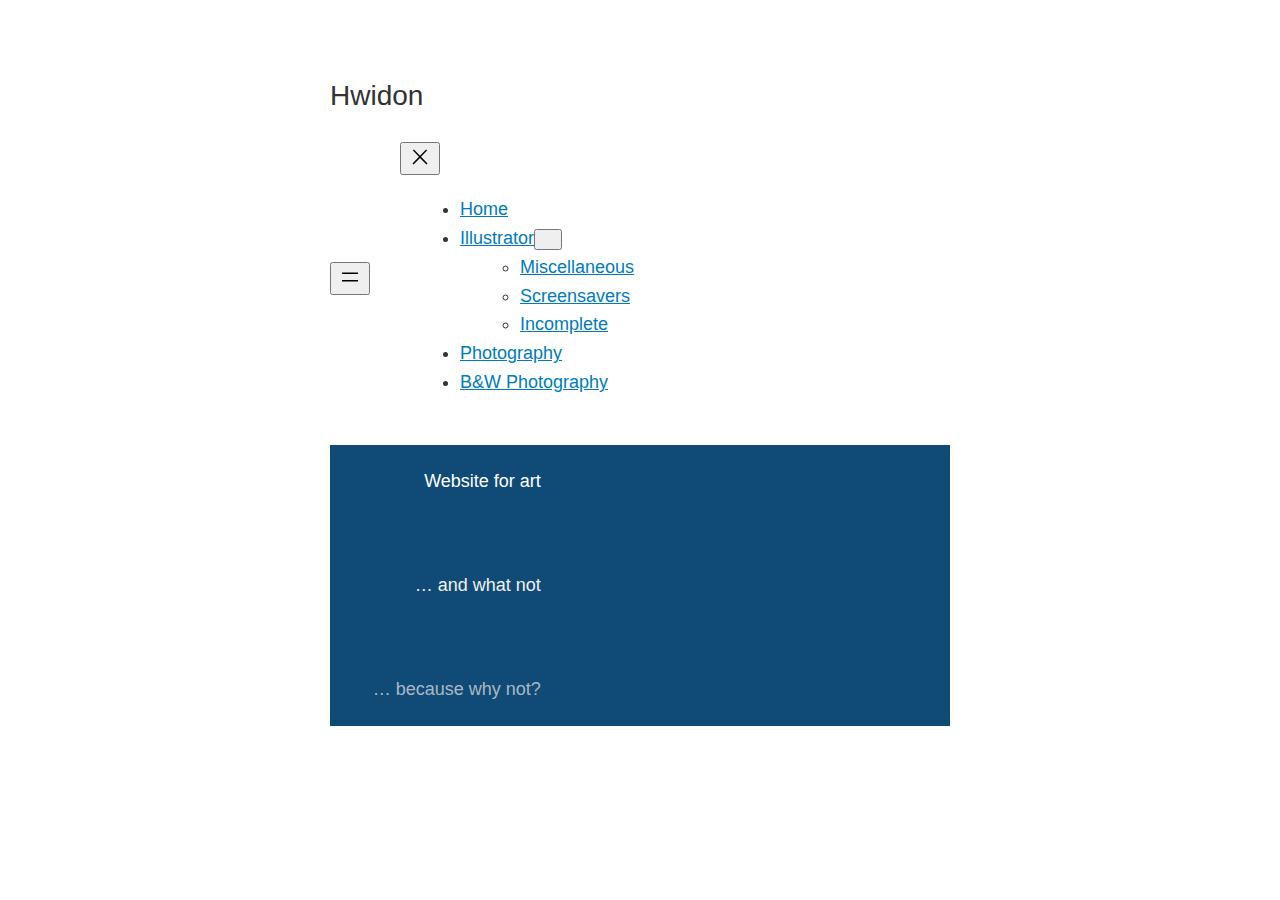
<file: index.html>
<!DOCTYPE html>
<html lang="en-US">
<head>
	<meta charset="UTF-8">
	<meta name="viewport" content="width=device-width, initial-scale=1">
<meta name="robots" content="max-image-preview:large">
<title>hwidon &#8211; powered by boredom</title>
<link rel="dns-prefetch" href="//s.w.org">
<link rel="alternate" type="application/rss+xml" title="hwidon &raquo; Feed" href="https://hwidon.github.io/art/feed/">
<link rel="alternate" type="application/rss+xml" title="hwidon &raquo; Comments Feed" href="https://hwidon.github.io/art/comments/feed/">
<script>
window._wpemojiSettings = {"baseUrl":"https:\/\/s.w.org\/images\/core\/emoji\/14.0.0\/72x72\/","ext":".png","svgUrl":"https:\/\/s.w.org\/images\/core\/emoji\/14.0.0\/svg\/","svgExt":".svg","source":{"concatemoji":"https:\/\/hwidon.github.io\/art\/wp-includes\/js\/wp-emoji-release.min.js?ver=6.0"}};
/*! This file is auto-generated */
!function(e,a,t){var n,r,o,i=a.createElement("canvas"),p=i.getContext&&i.getContext("2d");function s(e,t){var a=String.fromCharCode,e=(p.clearRect(0,0,i.width,i.height),p.fillText(a.apply(this,e),0,0),i.toDataURL());return p.clearRect(0,0,i.width,i.height),p.fillText(a.apply(this,t),0,0),e===i.toDataURL()}function c(e){var t=a.createElement("script");t.src=e,t.defer=t.type="text/javascript",a.getElementsByTagName("head")[0].appendChild(t)}for(o=Array("flag","emoji"),t.supports={everything:!0,everythingExceptFlag:!0},r=0;r<o.length;r++)t.supports[o[r]]=function(e){if(!p||!p.fillText)return!1;switch(p.textBaseline="top",p.font="600 32px Arial",e){case"flag":return s([127987,65039,8205,9895,65039],[127987,65039,8203,9895,65039])?!1:!s([55356,56826,55356,56819],[55356,56826,8203,55356,56819])&&!s([55356,57332,56128,56423,56128,56418,56128,56421,56128,56430,56128,56423,56128,56447],[55356,57332,8203,56128,56423,8203,56128,56418,8203,56128,56421,8203,56128,56430,8203,56128,56423,8203,56128,56447]);case"emoji":return!s([129777,127995,8205,129778,127999],[129777,127995,8203,129778,127999])}return!1}(o[r]),t.supports.everything=t.supports.everything&&t.supports[o[r]],"flag"!==o[r]&&(t.supports.everythingExceptFlag=t.supports.everythingExceptFlag&&t.supports[o[r]]);t.supports.everythingExceptFlag=t.supports.everythingExceptFlag&&!t.supports.flag,t.DOMReady=!1,t.readyCallback=function(){t.DOMReady=!0},t.supports.everything||(n=function(){t.readyCallback()},a.addEventListener?(a.addEventListener("DOMContentLoaded",n,!1),e.addEventListener("load",n,!1)):(e.attachEvent("onload",n),a.attachEvent("onreadystatechange",function(){"complete"===a.readyState&&t.readyCallback()})),(e=t.source||{}).concatemoji?c(e.concatemoji):e.wpemoji&&e.twemoji&&(c(e.twemoji),c(e.wpemoji)))}(window,document,window._wpemojiSettings);
</script>
<style>img.wp-smiley,
img.emoji {
	display: inline !important;
	border: none !important;
	box-shadow: none !important;
	height: 1em !important;
	width: 1em !important;
	margin: 0 0.07em !important;
	vertical-align: -0.1em !important;
	background: none !important;
	padding: 0 !important;
}</style>
	<style id="wp-block-group-inline-css">.wp-block-group{box-sizing:border-box}</style>
<style id="wp-block-spacer-inline-css">.wp-block-spacer{clear:both}</style>
<style id="wp-block-post-title-inline-css">.wp-block-post-title{word-break:break-word}.wp-block-post-title a{display:inline-block}</style>
<style id="wp-block-post-featured-image-inline-css">.wp-block-post-featured-image{margin-left:0;margin-right:0}.wp-block-post-featured-image a{display:block}.wp-block-post-featured-image img{max-width:100%;width:100%;height:auto;vertical-align:bottom}.wp-block-post-featured-image.alignfull img,.wp-block-post-featured-image.alignwide img{width:100%}</style>
<style id="wp-block-navigation-link-inline-css">.wp-block-navigation .wp-block-navigation-item__label{word-break:normal;overflow-wrap:break-word}.wp-block-navigation .wp-block-navigation-item__description{display:none}</style>
<link rel="stylesheet" id="wp-block-navigation-css" href="https://hwidon.github.io/art/wp-includes/blocks/navigation/style.min.css?ver=6.0" media="all">
<style id="wp-block-paragraph-inline-css">.is-small-text{font-size:.875em}.is-regular-text{font-size:1em}.is-large-text{font-size:2.25em}.is-larger-text{font-size:3em}.has-drop-cap:not(:focus):first-letter{float:left;font-size:8.4em;line-height:.68;font-weight:100;margin:.05em .1em 0 0;text-transform:uppercase;font-style:normal}p.has-drop-cap.has-background{overflow:hidden}p.has-background{padding:1.25em 2.375em}:where(p.has-text-color:not(.has-link-color)) a{color:inherit}</style>
<style id="wp-block-post-comments-inline-css">.wp-block-post-comments .alignleft{float:left}.wp-block-post-comments .alignright{float:right}.wp-block-post-comments .navigation:after{content:"";display:table;clear:both}.wp-block-post-comments .commentlist{clear:both;list-style:none;margin:0;padding:0}.wp-block-post-comments .commentlist .comment{min-height:2.25em;padding-left:3.25em}.wp-block-post-comments .commentlist .comment p{font-size:1em;line-height:1.8;margin:1em 0}.wp-block-post-comments .commentlist .children{list-style:none;margin:0;padding:0}.wp-block-post-comments .comment-author{line-height:1.5}.wp-block-post-comments .comment-author .avatar{border-radius:1.5em;display:block;float:left;height:2.5em;margin-top:.5em;margin-right:.75em;width:2.5em}.wp-block-post-comments .comment-author cite{font-style:normal}.wp-block-post-comments .comment-meta{font-size:.875em;line-height:1.5}.wp-block-post-comments .comment-meta b{font-weight:400}.wp-block-post-comments .comment-meta .comment-awaiting-moderation{margin-top:1em;margin-bottom:1em;display:block}.wp-block-post-comments .comment-body .commentmetadata{font-size:.875em}.wp-block-post-comments .comment-form-author label,.wp-block-post-comments .comment-form-comment label,.wp-block-post-comments .comment-form-email label,.wp-block-post-comments .comment-form-url label{display:block;margin-bottom:.25em}.wp-block-post-comments .comment-form input:not([type=submit]):not([type=checkbox]),.wp-block-post-comments .comment-form textarea{display:block;box-sizing:border-box;width:100%}.wp-block-post-comments .comment-form-cookies-consent{display:flex;gap:.25em}.wp-block-post-comments .comment-form-cookies-consent #wp-comment-cookies-consent{margin-top:.35em}.wp-block-post-comments .comment-reply-title{margin-bottom:0}.wp-block-post-comments .comment-reply-title :where(small){font-size:var(--wp--preset--font-size--medium,smaller);margin-left:.5em}.wp-block-post-comments .reply{font-size:.875em;margin-bottom:1.4em}.wp-block-post-comments input:not([type=submit]),.wp-block-post-comments textarea{border:1px solid #949494;font-size:1em;font-family:inherit}.wp-block-post-comments input:not([type=submit]):not([type=checkbox]),.wp-block-post-comments textarea{padding:calc(.667em + 2px)}.wp-block-post-comments input[type=submit]{border:none}</style>
<style id="wp-block-buttons-inline-css">.wp-block-buttons.is-vertical{flex-direction:column}.wp-block-buttons.is-vertical>.wp-block-button:last-child{margin-bottom:0}.wp-block-buttons>.wp-block-button{display:inline-block;margin:0}.wp-block-buttons.is-content-justification-left{justify-content:flex-start}.wp-block-buttons.is-content-justification-left.is-vertical{align-items:flex-start}.wp-block-buttons.is-content-justification-center{justify-content:center}.wp-block-buttons.is-content-justification-center.is-vertical{align-items:center}.wp-block-buttons.is-content-justification-right{justify-content:flex-end}.wp-block-buttons.is-content-justification-right.is-vertical{align-items:flex-end}.wp-block-buttons.is-content-justification-space-between{justify-content:space-between}.wp-block-buttons.aligncenter{text-align:center}.wp-block-buttons:not(.is-content-justification-space-between,.is-content-justification-right,.is-content-justification-left,.is-content-justification-center) .wp-block-button.aligncenter{margin-left:auto;margin-right:auto;width:100%}.wp-block-button.aligncenter{text-align:center}</style>
<style id="wp-block-button-inline-css">.wp-block-button__link{color:#fff;background-color:#32373c;border-radius:9999px;box-shadow:none;cursor:pointer;display:inline-block;font-size:1.125em;padding:calc(.667em + 2px) calc(1.333em + 2px);text-align:center;text-decoration:none;word-break:break-word;box-sizing:border-box}.wp-block-button__link:active,.wp-block-button__link:focus,.wp-block-button__link:hover,.wp-block-button__link:visited{color:#fff}.wp-block-button__link.aligncenter{text-align:center}.wp-block-button__link.alignright{text-align:right}.wp-block-buttons>.wp-block-button.has-custom-width{max-width:none}.wp-block-buttons>.wp-block-button.has-custom-width .wp-block-button__link{width:100%}.wp-block-buttons>.wp-block-button.has-custom-font-size .wp-block-button__link{font-size:inherit}.wp-block-buttons>.wp-block-button.wp-block-button__width-25{width:calc(25% - var(--wp--style--block-gap, .5em)*0.75)}.wp-block-buttons>.wp-block-button.wp-block-button__width-50{width:calc(50% - var(--wp--style--block-gap, .5em)*0.5)}.wp-block-buttons>.wp-block-button.wp-block-button__width-75{width:calc(75% - var(--wp--style--block-gap, .5em)*0.25)}.wp-block-buttons>.wp-block-button.wp-block-button__width-100{width:100%;flex-basis:100%}.wp-block-buttons.is-vertical>.wp-block-button.wp-block-button__width-25{width:25%}.wp-block-buttons.is-vertical>.wp-block-button.wp-block-button__width-50{width:50%}.wp-block-buttons.is-vertical>.wp-block-button.wp-block-button__width-75{width:75%}.wp-block-button.is-style-squared,.wp-block-button__link.wp-block-button.is-style-squared{border-radius:0}.wp-block-button.no-border-radius,.wp-block-button__link.no-border-radius{border-radius:0!important}.is-style-outline>:where(.wp-block-button__link),:where(.wp-block-button__link).is-style-outline{border:2px solid;padding:.667em 1.333em}.is-style-outline>.wp-block-button__link:not(.has-text-color),.wp-block-button__link.is-style-outline:not(.has-text-color){color:currentColor}.is-style-outline>.wp-block-button__link:not(.has-background),.wp-block-button__link.is-style-outline:not(.has-background){background-color:transparent}</style>
<style id="wp-block-library-inline-css">:root{--wp-admin-theme-color:#007cba;--wp-admin-theme-color--rgb:0,124,186;--wp-admin-theme-color-darker-10:#006ba1;--wp-admin-theme-color-darker-10--rgb:0,107,161;--wp-admin-theme-color-darker-20:#005a87;--wp-admin-theme-color-darker-20--rgb:0,90,135;--wp-admin-border-width-focus:2px}@media (-webkit-min-device-pixel-ratio:2),(min-resolution:192dpi){:root{--wp-admin-border-width-focus:1.5px}}:root{--wp--preset--font-size--normal:16px;--wp--preset--font-size--huge:42px}:root .has-very-light-gray-background-color{background-color:#eee}:root .has-very-dark-gray-background-color{background-color:#313131}:root .has-very-light-gray-color{color:#eee}:root .has-very-dark-gray-color{color:#313131}:root .has-vivid-green-cyan-to-vivid-cyan-blue-gradient-background{background:linear-gradient(135deg,#00d084,#0693e3)}:root .has-purple-crush-gradient-background{background:linear-gradient(135deg,#34e2e4,#4721fb 50%,#ab1dfe)}:root .has-hazy-dawn-gradient-background{background:linear-gradient(135deg,#faaca8,#dad0ec)}:root .has-subdued-olive-gradient-background{background:linear-gradient(135deg,#fafae1,#67a671)}:root .has-atomic-cream-gradient-background{background:linear-gradient(135deg,#fdd79a,#004a59)}:root .has-nightshade-gradient-background{background:linear-gradient(135deg,#330968,#31cdcf)}:root .has-midnight-gradient-background{background:linear-gradient(135deg,#020381,#2874fc)}.has-regular-font-size{font-size:1em}.has-larger-font-size{font-size:2.625em}.has-normal-font-size{font-size:var(--wp--preset--font-size--normal)}.has-huge-font-size{font-size:var(--wp--preset--font-size--huge)}.has-text-align-center{text-align:center}.has-text-align-left{text-align:left}.has-text-align-right{text-align:right}#end-resizable-editor-section{display:none}.aligncenter{clear:both}.items-justified-left{justify-content:flex-start}.items-justified-center{justify-content:center}.items-justified-right{justify-content:flex-end}.items-justified-space-between{justify-content:space-between}.screen-reader-text{border:0;clip:rect(1px,1px,1px,1px);-webkit-clip-path:inset(50%);clip-path:inset(50%);height:1px;margin:-1px;overflow:hidden;padding:0;position:absolute;width:1px;word-wrap:normal!important}.screen-reader-text:focus{background-color:#ddd;clip:auto!important;-webkit-clip-path:none;clip-path:none;color:#444;display:block;font-size:1em;height:auto;left:5px;line-height:normal;padding:15px 23px 14px;text-decoration:none;top:5px;width:auto;z-index:100000}html :where(.has-border-color),html :where([style*=border-width]){border-style:solid}html :where(img[class*=wp-image-]){height:auto;max-width:100%}</style>
<style id="global-styles-inline-css">body{--wp--preset--color--black: #000000;--wp--preset--color--cyan-bluish-gray: #abb8c3;--wp--preset--color--white: #ffffff;--wp--preset--color--pale-pink: #f78da7;--wp--preset--color--vivid-red: #cf2e2e;--wp--preset--color--luminous-vivid-orange: #ff6900;--wp--preset--color--luminous-vivid-amber: #fcb900;--wp--preset--color--light-green-cyan: #7bdcb5;--wp--preset--color--vivid-green-cyan: #00d084;--wp--preset--color--pale-cyan-blue: #8ed1fc;--wp--preset--color--vivid-cyan-blue: #0693e3;--wp--preset--color--vivid-purple: #9b51e0;--wp--preset--color--primary: #007cba;--wp--preset--color--secondary: #006ba1;--wp--preset--color--foreground: #333333;--wp--preset--color--background: #ffffff;--wp--preset--color--tertiary: #F0F0F0;--wp--preset--gradient--vivid-cyan-blue-to-vivid-purple: linear-gradient(135deg,rgba(6,147,227,1) 0%,rgb(155,81,224) 100%);--wp--preset--gradient--light-green-cyan-to-vivid-green-cyan: linear-gradient(135deg,rgb(122,220,180) 0%,rgb(0,208,130) 100%);--wp--preset--gradient--luminous-vivid-amber-to-luminous-vivid-orange: linear-gradient(135deg,rgba(252,185,0,1) 0%,rgba(255,105,0,1) 100%);--wp--preset--gradient--luminous-vivid-orange-to-vivid-red: linear-gradient(135deg,rgba(255,105,0,1) 0%,rgb(207,46,46) 100%);--wp--preset--gradient--very-light-gray-to-cyan-bluish-gray: linear-gradient(135deg,rgb(238,238,238) 0%,rgb(169,184,195) 100%);--wp--preset--gradient--cool-to-warm-spectrum: linear-gradient(135deg,rgb(74,234,220) 0%,rgb(151,120,209) 20%,rgb(207,42,186) 40%,rgb(238,44,130) 60%,rgb(251,105,98) 80%,rgb(254,248,76) 100%);--wp--preset--gradient--blush-light-purple: linear-gradient(135deg,rgb(255,206,236) 0%,rgb(152,150,240) 100%);--wp--preset--gradient--blush-bordeaux: linear-gradient(135deg,rgb(254,205,165) 0%,rgb(254,45,45) 50%,rgb(107,0,62) 100%);--wp--preset--gradient--luminous-dusk: linear-gradient(135deg,rgb(255,203,112) 0%,rgb(199,81,192) 50%,rgb(65,88,208) 100%);--wp--preset--gradient--pale-ocean: linear-gradient(135deg,rgb(255,245,203) 0%,rgb(182,227,212) 50%,rgb(51,167,181) 100%);--wp--preset--gradient--electric-grass: linear-gradient(135deg,rgb(202,248,128) 0%,rgb(113,206,126) 100%);--wp--preset--gradient--midnight: linear-gradient(135deg,rgb(2,3,129) 0%,rgb(40,116,252) 100%);--wp--preset--duotone--dark-grayscale: url('#wp-duotone-dark-grayscale');--wp--preset--duotone--grayscale: url('#wp-duotone-grayscale');--wp--preset--duotone--purple-yellow: url('#wp-duotone-purple-yellow');--wp--preset--duotone--blue-red: url('#wp-duotone-blue-red');--wp--preset--duotone--midnight: url('#wp-duotone-midnight');--wp--preset--duotone--magenta-yellow: url('#wp-duotone-magenta-yellow');--wp--preset--duotone--purple-green: url('#wp-duotone-purple-green');--wp--preset--duotone--blue-orange: url('#wp-duotone-blue-orange');--wp--preset--font-size--small: 1rem;--wp--preset--font-size--medium: 1.5rem;--wp--preset--font-size--large: 1.75rem;--wp--preset--font-size--x-large: 2rem;--wp--preset--font-family--body-font: -apple-system, BlinkMacSystemFont, 'Segoe UI', Roboto, Oxygen-Sans, Ubuntu, Cantarell, 'Helvetica Neue', sans-serif;--wp--preset--font-family--heading-font: -apple-system, BlinkMacSystemFont, 'Segoe UI', Roboto, Oxygen-Sans, Ubuntu, Cantarell, 'Helvetica Neue', sans-serif;--wp--custom--alignment--aligned-max-width: 50%;--wp--custom--button--border--color: var(--wp--custom--color--primary);--wp--custom--button--border--radius: 4px;--wp--custom--button--border--style: solid;--wp--custom--button--border--width: 2px;--wp--custom--button--color--background: var(--wp--custom--color--primary);--wp--custom--button--color--text: var(--wp--custom--color--background);--wp--custom--button--hover--color--text: var(--wp--custom--color--background);--wp--custom--button--hover--color--background: var(--wp--custom--color--secondary);--wp--custom--button--hover--border--color: var(--wp--custom--color--secondary);--wp--custom--button--spacing--padding--top: 0.667em;--wp--custom--button--spacing--padding--bottom: 0.667em;--wp--custom--button--spacing--padding--left: 1.333em;--wp--custom--button--spacing--padding--right: 1.333em;--wp--custom--button--typography--font-size: var(--wp--custom--font-sizes--normal);--wp--custom--button--typography--font-weight: normal;--wp--custom--button--typography--line-height: 2;--wp--custom--color--foreground: var(--wp--preset--color--foreground);--wp--custom--color--background: var(--wp--preset--color--background);--wp--custom--color--primary: var(--wp--preset--color--primary);--wp--custom--color--secondary: var(--wp--preset--color--secondary);--wp--custom--color--tertiary: var(--wp--preset--color--tertiary);--wp--custom--color-palettes--0--label: Featured;--wp--custom--color-palettes--0--slug: palette-1;--wp--custom--color-palettes--0--colors--primary: #C8133E;--wp--custom--color-palettes--0--colors--secondary: #4E2F4B;--wp--custom--color-palettes--0--colors--foreground: #1D1E1E;--wp--custom--color-palettes--0--colors--background: #FFFFFF;--wp--custom--color-palettes--0--colors--tertiary: #F9F9F9;--wp--custom--color-palettes--1--label: Featured;--wp--custom--color-palettes--1--slug: palette-2;--wp--custom--color-palettes--1--colors--primary: #35845D;--wp--custom--color-palettes--1--colors--secondary: #233252;--wp--custom--color-palettes--1--colors--foreground: #242527;--wp--custom--color-palettes--1--colors--background: #EEF4F7;--wp--custom--color-palettes--1--colors--tertiary: #F9F9F9;--wp--custom--color-palettes--2--label: Featured;--wp--custom--color-palettes--2--slug: palette-3;--wp--custom--color-palettes--2--colors--primary: #9FD3E8;--wp--custom--color-palettes--2--colors--secondary: #FBE6AA;--wp--custom--color-palettes--2--colors--foreground: #FFFFFF;--wp--custom--color-palettes--2--colors--background: #1F2527;--wp--custom--color-palettes--2--colors--tertiary: #364043;--wp--custom--font-sizes--x-small: 0.875rem;--wp--custom--font-sizes--normal: 1.125rem;--wp--custom--font-sizes--huge: 3rem;--wp--custom--form--padding: calc( 0.5 * var(--wp--custom--gap--horizontal) );--wp--custom--form--border--color: #EFEFEF;--wp--custom--form--border--radius: 0;--wp--custom--form--border--style: solid;--wp--custom--form--border--width: 2px;--wp--custom--form--checkbox--checked--content: "\2715";--wp--custom--form--checkbox--checked--font-size: var(--wp--custom--font-sizes--x-small);--wp--custom--form--checkbox--checked--position--left: 3px;--wp--custom--form--checkbox--checked--position--top: 3px;--wp--custom--form--checkbox--checked--sizing--height: 12px;--wp--custom--form--checkbox--checked--sizing--width: 12px;--wp--custom--form--checkbox--unchecked--content: "";--wp--custom--form--checkbox--unchecked--position--left: 0;--wp--custom--form--checkbox--unchecked--position--top: 0.2em;--wp--custom--form--checkbox--unchecked--sizing--height: 16px;--wp--custom--form--checkbox--unchecked--sizing--width: 16px;--wp--custom--form--color--background: transparent;--wp--custom--form--color--box-shadow: none;--wp--custom--form--color--text: inherit;--wp--custom--form--label--spacing--margin--bottom: var(--wp--custom--gap--baseline);--wp--custom--form--label--typography--font-size: var(--wp--custom--font-sizes--x-small);--wp--custom--form--label--typography--font-weight: normal;--wp--custom--form--label--typography--letter-spacing: normal;--wp--custom--form--label--typography--text-transform: none;--wp--custom--form--typography--font-size: var(--wp--custom--font-sizes--normal);--wp--custom--gallery--caption--font-size: var(--wp--preset--font-size--small);--wp--custom--body--typography--line-height: 1.6;--wp--custom--heading--typography--font-weight: 400;--wp--custom--heading--typography--line-height: 1.125;--wp--custom--latest-posts--meta--color--text: var(--wp--custom--color--primary);--wp--custom--layout--content-size: 620px;--wp--custom--gap--baseline: 15px;--wp--custom--gap--horizontal: min(30px, 5vw);--wp--custom--gap--vertical: min(30px, 5vw);--wp--custom--navigation--submenu--border--color: var(--wp--custom--color--primary);--wp--custom--navigation--submenu--border--radius: var(--wp--custom--form--border--radius);--wp--custom--navigation--submenu--border--style: var(--wp--custom--form--border--style);--wp--custom--navigation--submenu--border--width: var(--wp--custom--form--border--width);--wp--custom--navigation--submenu--color--background: var(--wp--custom--color--background);--wp--custom--navigation--submenu--color--text: var(--wp--custom--color--foreground);--wp--custom--paragraph--dropcap--margin: .1em .1em 0 0;--wp--custom--paragraph--dropcap--typography--font-size: 110px;--wp--custom--paragraph--dropcap--typography--font-weight: 400;--wp--custom--post-author--typography--font-weight: normal;--wp--custom--post-comment--typography--font-size: var(--wp--custom--font-sizes--normal);--wp--custom--post-comment--typography--line-height: var(--wp--custom--body--typography--line-height);--wp--custom--pullquote--citation--typography--font-size: var(--wp--custom--font-sizes--x-small);--wp--custom--pullquote--citation--typography--font-family: inherit;--wp--custom--pullquote--citation--typography--font-style: italic;--wp--custom--pullquote--citation--spacing--margin--top: var(--wp--custom--gap--vertical);--wp--custom--pullquote--typography--text-align: left;--wp--custom--quote--citation--typography--font-size: var(--wp--custom--font-sizes--x-small);--wp--custom--quote--citation--typography--font-style: italic;--wp--custom--quote--citation--typography--font-weight: 400;--wp--custom--quote--typography--text-align: left;--wp--custom--separator--opacity: 1;--wp--custom--separator--width: 150px;--wp--custom--table--figcaption--typography--font-size: var(--wp--custom--font-sizes--x-small);--wp--custom--video--caption--text-align: center;--wp--custom--video--caption--margin: var(--wp--custom--gap--vertical) auto;}body { margin: 0; }body{background-color: var(--wp--custom--color--background);color: var(--wp--custom--color--foreground);font-family: var(--wp--preset--font-family--body-font);font-size: var(--wp--custom--font-sizes--normal);line-height: var(--wp--custom--body--typography--line-height);--wp--style--block-gap: calc(2 * var(--wp--custom--gap--baseline));}.wp-site-blocks > .alignleft { float: left; margin-right: 2em; }.wp-site-blocks > .alignright { float: right; margin-left: 2em; }.wp-site-blocks > .aligncenter { justify-content: center; margin-left: auto; margin-right: auto; }.wp-site-blocks > * { margin-block-start: 0; margin-block-end: 0; }.wp-site-blocks > * + * { margin-block-start: var( --wp--style--block-gap ); }h1{font-family: var(--wp--preset--font-family--heading-font);font-size: var(--wp--custom--font-sizes--huge);font-weight: var(--wp--custom--heading--typography--font-weight);line-height: var(--wp--custom--heading--typography--line-height);margin-top: var(--wp--custom--gap--vertical);margin-bottom: var(--wp--custom--gap--vertical);}h2{font-family: var(--wp--preset--font-family--heading-font);font-size: var(--wp--preset--font-size--x-large);font-weight: var(--wp--custom--heading--typography--font-weight);line-height: var(--wp--custom--heading--typography--line-height);margin-top: var(--wp--custom--gap--vertical);margin-bottom: var(--wp--custom--gap--vertical);}h3{font-family: var(--wp--preset--font-family--heading-font);font-size: var(--wp--preset--font-size--large);font-weight: var(--wp--custom--heading--typography--font-weight);line-height: var(--wp--custom--heading--typography--line-height);margin-top: var(--wp--custom--gap--vertical);margin-bottom: var(--wp--custom--gap--vertical);}h4{font-family: var(--wp--preset--font-family--heading-font);font-size: var(--wp--preset--font-size--medium);font-weight: var(--wp--custom--heading--typography--font-weight);line-height: var(--wp--custom--heading--typography--line-height);margin-top: var(--wp--custom--gap--vertical);margin-bottom: var(--wp--custom--gap--vertical);}h5{font-family: var(--wp--preset--font-family--heading-font);font-size: var(--wp--custom--font-sizes--normal);font-weight: var(--wp--custom--heading--typography--font-weight);line-height: var(--wp--custom--heading--typography--line-height);margin-top: var(--wp--custom--gap--vertical);margin-bottom: var(--wp--custom--gap--vertical);}h6{font-family: var(--wp--preset--font-family--heading-font);font-size: var(--wp--preset--font-size--small);font-weight: var(--wp--custom--heading--typography--font-weight);line-height: var(--wp--custom--heading--typography--line-height);margin-top: var(--wp--custom--gap--vertical);margin-bottom: var(--wp--custom--gap--vertical);}a{color: var(--wp--custom--color--primary);}.wp-block-button__link{background-color: var(--wp--custom--button--color--background);border-radius: var(--wp--custom--button--border--radius);color: var(--wp--custom--button--color--text);font-family: var(--wp--preset--font-family--body-font);font-size: var(--wp--custom--button--typography--font-size);font-weight: var(--wp--custom--button--typography--font-weight);line-height: var(--wp--custom--button--typography--line-height);}.wp-block-code{border-radius: 0px;border-color: #CCCCCC;border-width: 2px;border-style: solid;font-family: monospace;padding-top: var(--wp--custom--gap--vertical);padding-right: var(--wp--custom--gap--horizontal);padding-bottom: var(--wp--custom--gap--vertical);padding-left: var(--wp--custom--gap--horizontal);}.wp-block-gallery{margin-bottom: var(--wp--custom--gap--vertical);}ol,ul{padding-left: calc( 2 * var(--wp--custom--gap--horizontal) );}.wp-block-navigation{font-size: var(--wp--custom--font-sizes--normal);}.wp-block-post-title{font-family: var(--wp--preset--font-family--heading-font);font-size: var(--wp--preset--font-size--large);line-height: var(--wp--custom--heading--typography--line-height);margin-bottom: 0;}.wp-block-post-date{color: var(--wp--custom--color--foreground);font-size: var(--wp--preset--font-size--small);}.wp-block-pullquote{border-width: 1px 0;border-style: solid;font-size: var(--wp--preset--font-size--large);font-style: italic;padding-top: var(--wp--custom--gap--horizontal);padding-right: var(--wp--custom--gap--horizontal);padding-bottom: var(--wp--custom--gap--horizontal);padding-left: var(--wp--custom--gap--horizontal);}.wp-block-search{font-size: var(--wp--custom--button--typography--font-size);line-height: var(--wp--custom--body--typography--line-height);}.wp-block-separator{border-color: currentColor;border-width: 0 0 1px 0;border-style: solid;color: var(--wp--custom--color--foreground);}.wp-block-quote{border-color: var(--wp--custom--color--primary);border-width: 0 0 0 1px;border-style: solid;font-size: var(--wp--custom--font-sizes--normal);font-style: normal;padding-left: var(--wp--custom--gap--horizontal);}.wp-block-site-tagline{font-size: var(--wp--custom--font-sizes--x-small);}.wp-block-site-title{font-size: var(--wp--custom--font-sizes--normal);font-weight: 700;text-decoration: none;}.has-black-color{color: var(--wp--preset--color--black) !important;}.has-cyan-bluish-gray-color{color: var(--wp--preset--color--cyan-bluish-gray) !important;}.has-white-color{color: var(--wp--preset--color--white) !important;}.has-pale-pink-color{color: var(--wp--preset--color--pale-pink) !important;}.has-vivid-red-color{color: var(--wp--preset--color--vivid-red) !important;}.has-luminous-vivid-orange-color{color: var(--wp--preset--color--luminous-vivid-orange) !important;}.has-luminous-vivid-amber-color{color: var(--wp--preset--color--luminous-vivid-amber) !important;}.has-light-green-cyan-color{color: var(--wp--preset--color--light-green-cyan) !important;}.has-vivid-green-cyan-color{color: var(--wp--preset--color--vivid-green-cyan) !important;}.has-pale-cyan-blue-color{color: var(--wp--preset--color--pale-cyan-blue) !important;}.has-vivid-cyan-blue-color{color: var(--wp--preset--color--vivid-cyan-blue) !important;}.has-vivid-purple-color{color: var(--wp--preset--color--vivid-purple) !important;}.has-primary-color{color: var(--wp--preset--color--primary) !important;}.has-secondary-color{color: var(--wp--preset--color--secondary) !important;}.has-foreground-color{color: var(--wp--preset--color--foreground) !important;}.has-background-color{color: var(--wp--preset--color--background) !important;}.has-tertiary-color{color: var(--wp--preset--color--tertiary) !important;}.has-black-background-color{background-color: var(--wp--preset--color--black) !important;}.has-cyan-bluish-gray-background-color{background-color: var(--wp--preset--color--cyan-bluish-gray) !important;}.has-white-background-color{background-color: var(--wp--preset--color--white) !important;}.has-pale-pink-background-color{background-color: var(--wp--preset--color--pale-pink) !important;}.has-vivid-red-background-color{background-color: var(--wp--preset--color--vivid-red) !important;}.has-luminous-vivid-orange-background-color{background-color: var(--wp--preset--color--luminous-vivid-orange) !important;}.has-luminous-vivid-amber-background-color{background-color: var(--wp--preset--color--luminous-vivid-amber) !important;}.has-light-green-cyan-background-color{background-color: var(--wp--preset--color--light-green-cyan) !important;}.has-vivid-green-cyan-background-color{background-color: var(--wp--preset--color--vivid-green-cyan) !important;}.has-pale-cyan-blue-background-color{background-color: var(--wp--preset--color--pale-cyan-blue) !important;}.has-vivid-cyan-blue-background-color{background-color: var(--wp--preset--color--vivid-cyan-blue) !important;}.has-vivid-purple-background-color{background-color: var(--wp--preset--color--vivid-purple) !important;}.has-primary-background-color{background-color: var(--wp--preset--color--primary) !important;}.has-secondary-background-color{background-color: var(--wp--preset--color--secondary) !important;}.has-foreground-background-color{background-color: var(--wp--preset--color--foreground) !important;}.has-background-background-color{background-color: var(--wp--preset--color--background) !important;}.has-tertiary-background-color{background-color: var(--wp--preset--color--tertiary) !important;}.has-black-border-color{border-color: var(--wp--preset--color--black) !important;}.has-cyan-bluish-gray-border-color{border-color: var(--wp--preset--color--cyan-bluish-gray) !important;}.has-white-border-color{border-color: var(--wp--preset--color--white) !important;}.has-pale-pink-border-color{border-color: var(--wp--preset--color--pale-pink) !important;}.has-vivid-red-border-color{border-color: var(--wp--preset--color--vivid-red) !important;}.has-luminous-vivid-orange-border-color{border-color: var(--wp--preset--color--luminous-vivid-orange) !important;}.has-luminous-vivid-amber-border-color{border-color: var(--wp--preset--color--luminous-vivid-amber) !important;}.has-light-green-cyan-border-color{border-color: var(--wp--preset--color--light-green-cyan) !important;}.has-vivid-green-cyan-border-color{border-color: var(--wp--preset--color--vivid-green-cyan) !important;}.has-pale-cyan-blue-border-color{border-color: var(--wp--preset--color--pale-cyan-blue) !important;}.has-vivid-cyan-blue-border-color{border-color: var(--wp--preset--color--vivid-cyan-blue) !important;}.has-vivid-purple-border-color{border-color: var(--wp--preset--color--vivid-purple) !important;}.has-primary-border-color{border-color: var(--wp--preset--color--primary) !important;}.has-secondary-border-color{border-color: var(--wp--preset--color--secondary) !important;}.has-foreground-border-color{border-color: var(--wp--preset--color--foreground) !important;}.has-background-border-color{border-color: var(--wp--preset--color--background) !important;}.has-tertiary-border-color{border-color: var(--wp--preset--color--tertiary) !important;}.has-vivid-cyan-blue-to-vivid-purple-gradient-background{background: var(--wp--preset--gradient--vivid-cyan-blue-to-vivid-purple) !important;}.has-light-green-cyan-to-vivid-green-cyan-gradient-background{background: var(--wp--preset--gradient--light-green-cyan-to-vivid-green-cyan) !important;}.has-luminous-vivid-amber-to-luminous-vivid-orange-gradient-background{background: var(--wp--preset--gradient--luminous-vivid-amber-to-luminous-vivid-orange) !important;}.has-luminous-vivid-orange-to-vivid-red-gradient-background{background: var(--wp--preset--gradient--luminous-vivid-orange-to-vivid-red) !important;}.has-very-light-gray-to-cyan-bluish-gray-gradient-background{background: var(--wp--preset--gradient--very-light-gray-to-cyan-bluish-gray) !important;}.has-cool-to-warm-spectrum-gradient-background{background: var(--wp--preset--gradient--cool-to-warm-spectrum) !important;}.has-blush-light-purple-gradient-background{background: var(--wp--preset--gradient--blush-light-purple) !important;}.has-blush-bordeaux-gradient-background{background: var(--wp--preset--gradient--blush-bordeaux) !important;}.has-luminous-dusk-gradient-background{background: var(--wp--preset--gradient--luminous-dusk) !important;}.has-pale-ocean-gradient-background{background: var(--wp--preset--gradient--pale-ocean) !important;}.has-electric-grass-gradient-background{background: var(--wp--preset--gradient--electric-grass) !important;}.has-midnight-gradient-background{background: var(--wp--preset--gradient--midnight) !important;}.has-small-font-size{font-size: var(--wp--preset--font-size--small) !important;}.has-medium-font-size{font-size: var(--wp--preset--font-size--medium) !important;}.has-large-font-size{font-size: var(--wp--preset--font-size--large) !important;}.has-x-large-font-size{font-size: var(--wp--preset--font-size--x-large) !important;}.has-body-font-font-family{font-family: var(--wp--preset--font-family--body-font) !important;}.has-heading-font-font-family{font-family: var(--wp--preset--font-family--heading-font) !important;}</style>
<link rel="stylesheet" id="blockbase-ponyfill-css" href="https://hwidon.github.io/art/wp-content/themes/blockbase/assets/ponyfill.css?ver=2.0.37" media="all">
<script src="https://hwidon.github.io/art/wp-includes/blocks/navigation/view.min.js?ver=009e29110e016c14bac4ba0ecc809fcd" id="wp-block-navigation-view-js"></script>
<link rel="https://api.w.org/" href="https://hwidon.github.io/art/wp-json/">
<link rel="alternate" type="application/json" href="https://hwidon.github.io/art/wp-json/wp/v2/pages/10">
<link rel="EditURI" type="application/rsd+xml" title="RSD" href="https://hwidon.github.io/art/xmlrpc.php?rsd">
<link rel="wlwmanifest" type="application/wlwmanifest+xml" href="https://hwidon.github.io/art/wp-includes/wlwmanifest.xml"> 
<meta name="generator" content="WordPress 6.0">
<link rel="canonical" href="https://hwidon.github.io/art/">
<link rel="shortlink" href="https://hwidon.github.io/art/">
<link rel="alternate" type="application/json+oembed" href="https://hwidon.github.io/art/wp-json/oembed/1.0/embed?url=http%3A%2F%2Fhttps://hwidon.github.io/art%2F">
<link rel="alternate" type="text/xml+oembed" href="https://hwidon.github.io/art/wp-json/oembed/1.0/embed?url=http%3A%2F%2Fhttps://hwidon.github.io/art%2F&#038;format=xml">
<style>.wp-container-1 > :where(:not(.alignleft):not(.alignright)) {max-width: 620px;margin-left: auto !important;margin-right: auto !important;}.wp-container-1 > .alignwide { max-width: 1000px;}.wp-container-1 .alignfull { max-width: none; }.wp-container-1 > .alignleft { float: left; margin-inline-start: 0; margin-inline-end: 2em; }.wp-container-1 > .alignright { float: right; margin-inline-start: 2em; margin-inline-end: 0; }.wp-container-1 > .aligncenter { margin-left: auto !important; margin-right: auto !important; }.wp-container-1 > * { margin-block-start: 0; margin-block-end: 0; }.wp-container-1 > * + * { margin-block-start: var( --wp--style--block-gap ); margin-block-end: 0; }</style>
<style>.wp-container-2 > :where(:not(.alignleft):not(.alignright)) {max-width: 620px;margin-left: auto !important;margin-right: auto !important;}.wp-container-2 > .alignwide { max-width: 1000px;}.wp-container-2 .alignfull { max-width: none; }.wp-container-2 > .alignleft { float: left; margin-inline-start: 0; margin-inline-end: 2em; }.wp-container-2 > .alignright { float: right; margin-inline-start: 2em; margin-inline-end: 0; }.wp-container-2 > .aligncenter { margin-left: auto !important; margin-right: auto !important; }.wp-container-2 > * { margin-block-start: 0; margin-block-end: 0; }.wp-container-2 > * + * { margin-block-start: var( --wp--style--block-gap ); margin-block-end: 0; }</style>
<style>.wp-container-4 {display: flex;gap: var( --wp--style--block-gap, 0.5em );flex-wrap: wrap;align-items: center;}.wp-container-4 > * { margin: 0; }</style>
<style>.wp-container-5 {display: flex;gap: var( --wp--style--block-gap, 0.5em );flex-wrap: wrap;flex-direction: column;align-items: flex-end;}.wp-container-5 > * { margin: 0; }</style>
<style>.wp-container-6 {display: flex;gap: var( --wp--style--block-gap, 0.5em );flex-wrap: nowrap;align-items: center;}.wp-container-6 > * { margin: 0; }</style>
<style>.wp-container-7 > .alignleft { float: left; margin-inline-start: 0; margin-inline-end: 2em; }.wp-container-7 > .alignright { float: right; margin-inline-start: 2em; margin-inline-end: 0; }.wp-container-7 > .aligncenter { margin-left: auto !important; margin-right: auto !important; }.wp-container-7 > * { margin-block-start: 0; margin-block-end: 0; }.wp-container-7 > * + * { margin-block-start: var( --wp--style--block-gap ); margin-block-end: 0; }</style>
<style>.wp-container-8 > :where(:not(.alignleft):not(.alignright)) {max-width: 620px;margin-left: auto !important;margin-right: auto !important;}.wp-container-8 > .alignwide { max-width: 1000px;}.wp-container-8 .alignfull { max-width: none; }.wp-container-8 > .alignleft { float: left; margin-inline-start: 0; margin-inline-end: 2em; }.wp-container-8 > .alignright { float: right; margin-inline-start: 2em; margin-inline-end: 0; }.wp-container-8 > .aligncenter { margin-left: auto !important; margin-right: auto !important; }.wp-container-8 > * { margin-block-start: 0; margin-block-end: 0; }.wp-container-8 > * + * { margin-block-start: var( --wp--style--block-gap ); margin-block-end: 0; }</style>
<style>.wp-container-9 > .alignleft { float: left; margin-inline-start: 0; margin-inline-end: 2em; }.wp-container-9 > .alignright { float: right; margin-inline-start: 2em; margin-inline-end: 0; }.wp-container-9 > .aligncenter { margin-left: auto !important; margin-right: auto !important; }.wp-container-9 > * { margin-block-start: 0; margin-block-end: 0; }.wp-container-9 > * + * { margin-block-start: var( --wp--style--block-gap ); margin-block-end: 0; }</style>
<style>.wp-container-10 > :where(:not(.alignleft):not(.alignright)) {max-width: 620px;margin-left: auto !important;margin-right: auto !important;}.wp-container-10 > .alignwide { max-width: 1000px;}.wp-container-10 .alignfull { max-width: none; }.wp-container-10 > .alignleft { float: left; margin-inline-start: 0; margin-inline-end: 2em; }.wp-container-10 > .alignright { float: right; margin-inline-start: 2em; margin-inline-end: 0; }.wp-container-10 > .aligncenter { margin-left: auto !important; margin-right: auto !important; }.wp-container-10 > * { margin-block-start: 0; margin-block-end: 0; }.wp-container-10 > * + * { margin-block-start: var( --wp--style--block-gap ); margin-block-end: 0; }</style>
<style id="sccss"></style>
</head>

<body class="home page-template-default page page-id-10 wp-embed-responsive">
<svg xmlns="http://www.w3.org/2000/svg" viewbox="0 0 0 0" width="0" height="0" focusable="false" role="none" style="visibility: hidden; position: absolute; left: -9999px; overflow: hidden;"><defs><filter id="wp-duotone-dark-grayscale"><fecolormatrix color-interpolation-filters="sRGB" type="matrix" values=" .299 .587 .114 0 0 .299 .587 .114 0 0 .299 .587 .114 0 0 .299 .587 .114 0 0 "></fecolormatrix><fecomponenttransfer color-interpolation-filters="sRGB"><fefuncr type="table" tablevalues="0 0.49803921568627"></fefuncr><fefuncg type="table" tablevalues="0 0.49803921568627"></fefuncg><fefuncb type="table" tablevalues="0 0.49803921568627"></fefuncb><fefunca type="table" tablevalues="1 1"></fefunca></fecomponenttransfer><fecomposite in2="SourceGraphic" operator="in"></fecomposite></filter></defs></svg><svg xmlns="http://www.w3.org/2000/svg" viewbox="0 0 0 0" width="0" height="0" focusable="false" role="none" style="visibility: hidden; position: absolute; left: -9999px; overflow: hidden;"><defs><filter id="wp-duotone-grayscale"><fecolormatrix color-interpolation-filters="sRGB" type="matrix" values=" .299 .587 .114 0 0 .299 .587 .114 0 0 .299 .587 .114 0 0 .299 .587 .114 0 0 "></fecolormatrix><fecomponenttransfer color-interpolation-filters="sRGB"><fefuncr type="table" tablevalues="0 1"></fefuncr><fefuncg type="table" tablevalues="0 1"></fefuncg><fefuncb type="table" tablevalues="0 1"></fefuncb><fefunca type="table" tablevalues="1 1"></fefunca></fecomponenttransfer><fecomposite in2="SourceGraphic" operator="in"></fecomposite></filter></defs></svg><svg xmlns="http://www.w3.org/2000/svg" viewbox="0 0 0 0" width="0" height="0" focusable="false" role="none" style="visibility: hidden; position: absolute; left: -9999px; overflow: hidden;"><defs><filter id="wp-duotone-purple-yellow"><fecolormatrix color-interpolation-filters="sRGB" type="matrix" values=" .299 .587 .114 0 0 .299 .587 .114 0 0 .299 .587 .114 0 0 .299 .587 .114 0 0 "></fecolormatrix><fecomponenttransfer color-interpolation-filters="sRGB"><fefuncr type="table" tablevalues="0.54901960784314 0.98823529411765"></fefuncr><fefuncg type="table" tablevalues="0 1"></fefuncg><fefuncb type="table" tablevalues="0.71764705882353 0.25490196078431"></fefuncb><fefunca type="table" tablevalues="1 1"></fefunca></fecomponenttransfer><fecomposite in2="SourceGraphic" operator="in"></fecomposite></filter></defs></svg><svg xmlns="http://www.w3.org/2000/svg" viewbox="0 0 0 0" width="0" height="0" focusable="false" role="none" style="visibility: hidden; position: absolute; left: -9999px; overflow: hidden;"><defs><filter id="wp-duotone-blue-red"><fecolormatrix color-interpolation-filters="sRGB" type="matrix" values=" .299 .587 .114 0 0 .299 .587 .114 0 0 .299 .587 .114 0 0 .299 .587 .114 0 0 "></fecolormatrix><fecomponenttransfer color-interpolation-filters="sRGB"><fefuncr type="table" tablevalues="0 1"></fefuncr><fefuncg type="table" tablevalues="0 0.27843137254902"></fefuncg><fefuncb type="table" tablevalues="0.5921568627451 0.27843137254902"></fefuncb><fefunca type="table" tablevalues="1 1"></fefunca></fecomponenttransfer><fecomposite in2="SourceGraphic" operator="in"></fecomposite></filter></defs></svg><svg xmlns="http://www.w3.org/2000/svg" viewbox="0 0 0 0" width="0" height="0" focusable="false" role="none" style="visibility: hidden; position: absolute; left: -9999px; overflow: hidden;"><defs><filter id="wp-duotone-midnight"><fecolormatrix color-interpolation-filters="sRGB" type="matrix" values=" .299 .587 .114 0 0 .299 .587 .114 0 0 .299 .587 .114 0 0 .299 .587 .114 0 0 "></fecolormatrix><fecomponenttransfer color-interpolation-filters="sRGB"><fefuncr type="table" tablevalues="0 0"></fefuncr><fefuncg type="table" tablevalues="0 0.64705882352941"></fefuncg><fefuncb type="table" tablevalues="0 1"></fefuncb><fefunca type="table" tablevalues="1 1"></fefunca></fecomponenttransfer><fecomposite in2="SourceGraphic" operator="in"></fecomposite></filter></defs></svg><svg xmlns="http://www.w3.org/2000/svg" viewbox="0 0 0 0" width="0" height="0" focusable="false" role="none" style="visibility: hidden; position: absolute; left: -9999px; overflow: hidden;"><defs><filter id="wp-duotone-magenta-yellow"><fecolormatrix color-interpolation-filters="sRGB" type="matrix" values=" .299 .587 .114 0 0 .299 .587 .114 0 0 .299 .587 .114 0 0 .299 .587 .114 0 0 "></fecolormatrix><fecomponenttransfer color-interpolation-filters="sRGB"><fefuncr type="table" tablevalues="0.78039215686275 1"></fefuncr><fefuncg type="table" tablevalues="0 0.94901960784314"></fefuncg><fefuncb type="table" tablevalues="0.35294117647059 0.47058823529412"></fefuncb><fefunca type="table" tablevalues="1 1"></fefunca></fecomponenttransfer><fecomposite in2="SourceGraphic" operator="in"></fecomposite></filter></defs></svg><svg xmlns="http://www.w3.org/2000/svg" viewbox="0 0 0 0" width="0" height="0" focusable="false" role="none" style="visibility: hidden; position: absolute; left: -9999px; overflow: hidden;"><defs><filter id="wp-duotone-purple-green"><fecolormatrix color-interpolation-filters="sRGB" type="matrix" values=" .299 .587 .114 0 0 .299 .587 .114 0 0 .299 .587 .114 0 0 .299 .587 .114 0 0 "></fecolormatrix><fecomponenttransfer color-interpolation-filters="sRGB"><fefuncr type="table" tablevalues="0.65098039215686 0.40392156862745"></fefuncr><fefuncg type="table" tablevalues="0 1"></fefuncg><fefuncb type="table" tablevalues="0.44705882352941 0.4"></fefuncb><fefunca type="table" tablevalues="1 1"></fefunca></fecomponenttransfer><fecomposite in2="SourceGraphic" operator="in"></fecomposite></filter></defs></svg><svg xmlns="http://www.w3.org/2000/svg" viewbox="0 0 0 0" width="0" height="0" focusable="false" role="none" style="visibility: hidden; position: absolute; left: -9999px; overflow: hidden;"><defs><filter id="wp-duotone-blue-orange"><fecolormatrix color-interpolation-filters="sRGB" type="matrix" values=" .299 .587 .114 0 0 .299 .587 .114 0 0 .299 .587 .114 0 0 .299 .587 .114 0 0 "></fecolormatrix><fecomponenttransfer color-interpolation-filters="sRGB"><fefuncr type="table" tablevalues="0.098039215686275 1"></fefuncr><fefuncg type="table" tablevalues="0 0.66274509803922"></fefuncg><fefuncb type="table" tablevalues="0.84705882352941 0.41960784313725"></fefuncb><fefunca type="table" tablevalues="1 1"></fefunca></fecomponenttransfer><fecomposite in2="SourceGraphic" operator="in"></fecomposite></filter></defs></svg>
<div class="wp-site-blocks">
<header class="wp-block-template-part">
<div class="wp-container-1 wp-block-group gapless-group"></div>



<div style="height:50px" aria-hidden="true" class="wp-block-spacer"></div>
</header>


<div class="wp-container-2 wp-block-group"><h2 class="wp-block-post-title">Hwidon</h2></div>



<main class="wp-container-9 wp-block-group">

<div class="wp-container-8 entry-content wp-block-post-content">
<nav class="wp-container-4 is-responsive wp-block-navigation" aria-label="main menu almost"><button aria-haspopup="true" aria-label="Open menu" class="wp-block-navigation__responsive-container-open " data-micromodal-trigger="modal-3"><svg width="24" height="24" xmlns="http://www.w3.org/2000/svg" viewbox="0 0 24 24" aria-hidden="true" focusable="false"><rect x="4" y="7.5" width="16" height="1.5"></rect><rect x="4" y="15" width="16" height="1.5"></rect></svg></button>
			<div class="wp-block-navigation__responsive-container  " id="modal-3">
				<div class="wp-block-navigation__responsive-close" tabindex="-1" data-micromodal-close>
					<div class="wp-block-navigation__responsive-dialog" aria-label="Menu">
							<button aria-label="Close menu" data-micromodal-close class="wp-block-navigation__responsive-container-close"><svg xmlns="http://www.w3.org/2000/svg" viewbox="0 0 24 24" width="24" height="24" aria-hidden="true" focusable="false"><path d="M13 11.8l6.1-6.3-1-1-6.1 6.2-6.1-6.2-1 1 6.1 6.3-6.5 6.7 1 1 6.5-6.6 6.5 6.6 1-1z"></path></svg></button>
						<div class="wp-block-navigation__responsive-container-content" id="modal-3-content">
							<ul class="wp-block-navigation__container">
<li class=" wp-block-navigation-item current-menu-item wp-block-navigation-link"><a class="wp-block-navigation-item__content" href="https://hwidon.github.io/art/" aria-current="page"><span class="wp-block-navigation-item__label">Home</span></a></li>
<li class=" wp-block-navigation-item has-child open-on-hover-click wp-block-navigation-submenu">
<a class="wp-block-navigation-item__content" href="https://hwidon.github.io/art/illustrator/">Illustrator</a><button aria-label="Illustrator submenu" class="wp-block-navigation__submenu-icon wp-block-navigation-submenu__toggle" aria-expanded="false"><svg xmlns="http://www.w3.org/2000/svg" width="12" height="12" viewbox="0 0 12 12" fill="none" aria-hidden="true" focusable="false"><path d="M1.50002 4L6.00002 8L10.5 4" stroke-width="1.5"></path></svg></button><ul class="wp-block-navigation__submenu-container">
<li class=" wp-block-navigation-item wp-block-navigation-link"><a class="wp-block-navigation-item__content" href="https://hwidon.github.io/art/illustrator/"><span class="wp-block-navigation-item__label">Miscellaneous</span></a></li>
<li class=" wp-block-navigation-item wp-block-navigation-link"><a class="wp-block-navigation-item__content" href="https://hwidon.github.io/art/illustrator-2/"><span class="wp-block-navigation-item__label">Screensavers</span></a></li>
<li class=" wp-block-navigation-item wp-block-navigation-link"><a class="wp-block-navigation-item__content" href="https://hwidon.github.io/art/illustrator-3/"><span class="wp-block-navigation-item__label">Incomplete</span></a></li>
</ul>
</li>
<li class=" wp-block-navigation-item wp-block-navigation-link"><a class="wp-block-navigation-item__content" href="https://hwidon.github.io/art/photography/"><span class="wp-block-navigation-item__label">Photography</span></a></li>
<li class=" wp-block-navigation-item wp-block-navigation-link"><a class="wp-block-navigation-item__content" href="https://hwidon.github.io/art/bw-photography/"><span class="wp-block-navigation-item__label">B&#038;W Photography</span></a></li>
</ul>
						</div>
					</div>
				</div>
			</div></nav>


<div class="wp-container-7 wp-block-group">
<div class="wp-container-6 wp-block-group has-background" style="background-color:#104a77">
<div class="wp-container-5 wp-block-group">
<p class="has-background-color has-text-color has-background" style="background-color:#104a77">Website for art</p>



<p class="has-tertiary-color has-text-color has-background" style="background-color:#104a77">&#8230; and what not</p>



<p class="has-text-align-left has-cyan-bluish-gray-color has-text-color has-background" style="background-color:#104a77">&#8230; because why not?</p>
</div>
</div>
</div>
</div></main>



<div class="wp-container-10 wp-block-group">
<div style="height:60px" aria-hidden="true" class="wp-block-spacer"></div>


</div>
</div>

		<style id="skip-link-styles">.skip-link.screen-reader-text {
			border: 0;
			clip: rect(1px,1px,1px,1px);
			clip-path: inset(50%);
			height: 1px;
			margin: -1px;
			overflow: hidden;
			padding: 0;
			position: absolute !important;
			width: 1px;
			word-wrap: normal !important;
		}

		.skip-link.screen-reader-text:focus {
			background-color: #eee;
			clip: auto !important;
			clip-path: none;
			color: #444;
			display: block;
			font-size: 1em;
			height: auto;
			left: 5px;
			line-height: normal;
			padding: 15px 23px 14px;
			text-decoration: none;
			top: 5px;
			width: auto;
			z-index: 100000;
		}</style>
		<script>
	( function() {
		var skipLinkTarget = document.querySelector( 'main' ),
			sibling,
			skipLinkTargetID,
			skipLink;

		// Early exit if a skip-link target can't be located.
		if ( ! skipLinkTarget ) {
			return;
		}

		// Get the site wrapper.
		// The skip-link will be injected in the beginning of it.
		sibling = document.querySelector( '.wp-site-blocks' );

		// Early exit if the root element was not found.
		if ( ! sibling ) {
			return;
		}

		// Get the skip-link target's ID, and generate one if it doesn't exist.
		skipLinkTargetID = skipLinkTarget.id;
		if ( ! skipLinkTargetID ) {
			skipLinkTargetID = 'wp--skip-link--target';
			skipLinkTarget.id = skipLinkTargetID;
		}

		// Create the skip link.
		skipLink = document.createElement( 'a' );
		skipLink.classList.add( 'skip-link', 'screen-reader-text' );
		skipLink.href = '#' + skipLinkTargetID;
		skipLink.innerHTML = 'Skip to content';

		// Inject the skip link.
		sibling.parentElement.insertBefore( skipLink, sibling );
	}() );
	</script>
	</body>
</html>
</file>
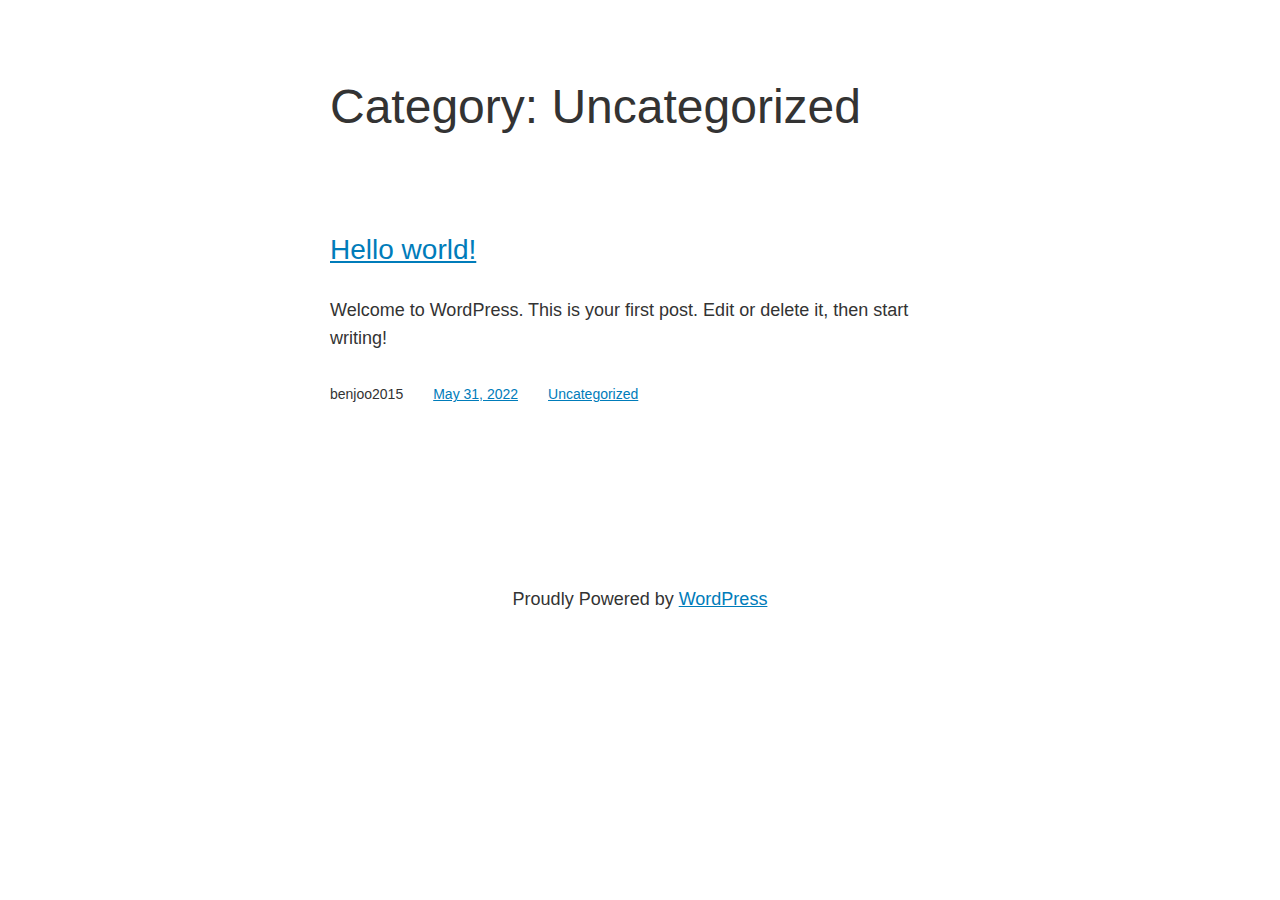
<file: category/uncategorized/index.html>
<!DOCTYPE html>
<html lang="en-US">
<head>
	<meta charset="UTF-8">
	<meta name="viewport" content="width=device-width, initial-scale=1">
<meta name="robots" content="max-image-preview:large">
<title>Uncategorized &#8211; hwidon</title>
<link rel="dns-prefetch" href="//s.w.org">
<link rel="alternate" type="application/rss+xml" title="hwidon &raquo; Feed" href="https://hwidon.github.io/art/feed/">
<link rel="alternate" type="application/rss+xml" title="hwidon &raquo; Comments Feed" href="https://hwidon.github.io/art/comments/feed/">
<link rel="alternate" type="application/rss+xml" title="hwidon &raquo; Uncategorized Category Feed" href="https://hwidon.github.io/art/category/uncategorized/feed/">
<script>
window._wpemojiSettings = {"baseUrl":"https:\/\/s.w.org\/images\/core\/emoji\/14.0.0\/72x72\/","ext":".png","svgUrl":"https:\/\/s.w.org\/images\/core\/emoji\/14.0.0\/svg\/","svgExt":".svg","source":{"concatemoji":"https:\/\/hwidon.github.io\/art\/wp-includes\/js\/wp-emoji-release.min.js?ver=6.0"}};
/*! This file is auto-generated */
!function(e,a,t){var n,r,o,i=a.createElement("canvas"),p=i.getContext&&i.getContext("2d");function s(e,t){var a=String.fromCharCode,e=(p.clearRect(0,0,i.width,i.height),p.fillText(a.apply(this,e),0,0),i.toDataURL());return p.clearRect(0,0,i.width,i.height),p.fillText(a.apply(this,t),0,0),e===i.toDataURL()}function c(e){var t=a.createElement("script");t.src=e,t.defer=t.type="text/javascript",a.getElementsByTagName("head")[0].appendChild(t)}for(o=Array("flag","emoji"),t.supports={everything:!0,everythingExceptFlag:!0},r=0;r<o.length;r++)t.supports[o[r]]=function(e){if(!p||!p.fillText)return!1;switch(p.textBaseline="top",p.font="600 32px Arial",e){case"flag":return s([127987,65039,8205,9895,65039],[127987,65039,8203,9895,65039])?!1:!s([55356,56826,55356,56819],[55356,56826,8203,55356,56819])&&!s([55356,57332,56128,56423,56128,56418,56128,56421,56128,56430,56128,56423,56128,56447],[55356,57332,8203,56128,56423,8203,56128,56418,8203,56128,56421,8203,56128,56430,8203,56128,56423,8203,56128,56447]);case"emoji":return!s([129777,127995,8205,129778,127999],[129777,127995,8203,129778,127999])}return!1}(o[r]),t.supports.everything=t.supports.everything&&t.supports[o[r]],"flag"!==o[r]&&(t.supports.everythingExceptFlag=t.supports.everythingExceptFlag&&t.supports[o[r]]);t.supports.everythingExceptFlag=t.supports.everythingExceptFlag&&!t.supports.flag,t.DOMReady=!1,t.readyCallback=function(){t.DOMReady=!0},t.supports.everything||(n=function(){t.readyCallback()},a.addEventListener?(a.addEventListener("DOMContentLoaded",n,!1),e.addEventListener("load",n,!1)):(e.attachEvent("onload",n),a.attachEvent("onreadystatechange",function(){"complete"===a.readyState&&t.readyCallback()})),(e=t.source||{}).concatemoji?c(e.concatemoji):e.wpemoji&&e.twemoji&&(c(e.twemoji),c(e.wpemoji)))}(window,document,window._wpemojiSettings);
</script>
<style>img.wp-smiley,
img.emoji {
	display: inline !important;
	border: none !important;
	box-shadow: none !important;
	height: 1em !important;
	width: 1em !important;
	margin: 0 0.07em !important;
	vertical-align: -0.1em !important;
	background: none !important;
	padding: 0 !important;
}</style>
	<style id="wp-block-group-inline-css">.wp-block-group{box-sizing:border-box}</style>
<style id="wp-block-spacer-inline-css">.wp-block-spacer{clear:both}</style>
<style id="wp-block-post-title-inline-css">.wp-block-post-title{word-break:break-word}.wp-block-post-title a{display:inline-block}</style>
<style id="wp-block-post-featured-image-inline-css">.wp-block-post-featured-image{margin-left:0;margin-right:0}.wp-block-post-featured-image a{display:block}.wp-block-post-featured-image img{max-width:100%;width:100%;height:auto;vertical-align:bottom}.wp-block-post-featured-image.alignfull img,.wp-block-post-featured-image.alignwide img{width:100%}</style>
<style id="wp-block-paragraph-inline-css">.is-small-text{font-size:.875em}.is-regular-text{font-size:1em}.is-large-text{font-size:2.25em}.is-larger-text{font-size:3em}.has-drop-cap:not(:focus):first-letter{float:left;font-size:8.4em;line-height:.68;font-weight:100;margin:.05em .1em 0 0;text-transform:uppercase;font-style:normal}p.has-drop-cap.has-background{overflow:hidden}p.has-background{padding:1.25em 2.375em}:where(p.has-text-color:not(.has-link-color)) a{color:inherit}</style>
<style id="wp-block-post-excerpt-inline-css">.wp-block-post-excerpt__more-link{display:inline-block}</style>
<style id="wp-block-post-author-inline-css">.wp-block-post-author{display:flex;flex-wrap:wrap}.wp-block-post-author__byline{width:100%;margin-top:0;margin-bottom:0;font-size:.5em}.wp-block-post-author__avatar{margin-right:1em}.wp-block-post-author__bio{margin-bottom:.7em;font-size:.7em}.wp-block-post-author__content{flex-grow:1;flex-basis:0}.wp-block-post-author__name{margin:0}</style>
<style id="wp-block-post-terms-inline-css">.wp-block-post-terms__separator{white-space:pre-wrap}</style>
<style id="wp-block-post-template-inline-css">.wp-block-post-template,.wp-block-query-loop{margin-top:0;margin-bottom:0;max-width:100%;list-style:none;padding:0}.wp-block-post-template.wp-block-post-template,.wp-block-query-loop.wp-block-post-template{background:none}.wp-block-post-template.is-flex-container,.wp-block-query-loop.is-flex-container{flex-direction:row;display:flex;flex-wrap:wrap;gap:1.25em}.wp-block-post-template.is-flex-container li,.wp-block-query-loop.is-flex-container li{margin:0;width:100%}@media (min-width:600px){.wp-block-post-template.is-flex-container.is-flex-container.columns-2>li,.wp-block-query-loop.is-flex-container.is-flex-container.columns-2>li{width:calc(50% - .625em)}.wp-block-post-template.is-flex-container.is-flex-container.columns-3>li,.wp-block-query-loop.is-flex-container.is-flex-container.columns-3>li{width:calc(33.33333% - .83333em)}.wp-block-post-template.is-flex-container.is-flex-container.columns-4>li,.wp-block-query-loop.is-flex-container.is-flex-container.columns-4>li{width:calc(25% - .9375em)}.wp-block-post-template.is-flex-container.is-flex-container.columns-5>li,.wp-block-query-loop.is-flex-container.is-flex-container.columns-5>li{width:calc(20% - 1em)}.wp-block-post-template.is-flex-container.is-flex-container.columns-6>li,.wp-block-query-loop.is-flex-container.is-flex-container.columns-6>li{width:calc(16.66667% - 1.04167em)}}</style>
<style id="wp-block-query-pagination-inline-css">.wp-block-query-pagination>.wp-block-query-pagination-next,.wp-block-query-pagination>.wp-block-query-pagination-numbers,.wp-block-query-pagination>.wp-block-query-pagination-previous{margin-right:.5em;margin-bottom:.5em}.wp-block-query-pagination>.wp-block-query-pagination-next:last-child,.wp-block-query-pagination>.wp-block-query-pagination-numbers:last-child,.wp-block-query-pagination>.wp-block-query-pagination-previous:last-child{margin-right:0}.wp-block-query-pagination .wp-block-query-pagination-previous-arrow{margin-right:1ch;display:inline-block}.wp-block-query-pagination .wp-block-query-pagination-previous-arrow:not(.is-arrow-chevron){transform:scaleX(1)}.wp-block-query-pagination .wp-block-query-pagination-next-arrow{margin-left:1ch;display:inline-block}.wp-block-query-pagination .wp-block-query-pagination-next-arrow:not(.is-arrow-chevron){transform:scaleX(1)}.wp-block-query-pagination.aligncenter{justify-content:center}</style>
<style id="wp-block-library-inline-css">:root{--wp-admin-theme-color:#007cba;--wp-admin-theme-color--rgb:0,124,186;--wp-admin-theme-color-darker-10:#006ba1;--wp-admin-theme-color-darker-10--rgb:0,107,161;--wp-admin-theme-color-darker-20:#005a87;--wp-admin-theme-color-darker-20--rgb:0,90,135;--wp-admin-border-width-focus:2px}@media (-webkit-min-device-pixel-ratio:2),(min-resolution:192dpi){:root{--wp-admin-border-width-focus:1.5px}}:root{--wp--preset--font-size--normal:16px;--wp--preset--font-size--huge:42px}:root .has-very-light-gray-background-color{background-color:#eee}:root .has-very-dark-gray-background-color{background-color:#313131}:root .has-very-light-gray-color{color:#eee}:root .has-very-dark-gray-color{color:#313131}:root .has-vivid-green-cyan-to-vivid-cyan-blue-gradient-background{background:linear-gradient(135deg,#00d084,#0693e3)}:root .has-purple-crush-gradient-background{background:linear-gradient(135deg,#34e2e4,#4721fb 50%,#ab1dfe)}:root .has-hazy-dawn-gradient-background{background:linear-gradient(135deg,#faaca8,#dad0ec)}:root .has-subdued-olive-gradient-background{background:linear-gradient(135deg,#fafae1,#67a671)}:root .has-atomic-cream-gradient-background{background:linear-gradient(135deg,#fdd79a,#004a59)}:root .has-nightshade-gradient-background{background:linear-gradient(135deg,#330968,#31cdcf)}:root .has-midnight-gradient-background{background:linear-gradient(135deg,#020381,#2874fc)}.has-regular-font-size{font-size:1em}.has-larger-font-size{font-size:2.625em}.has-normal-font-size{font-size:var(--wp--preset--font-size--normal)}.has-huge-font-size{font-size:var(--wp--preset--font-size--huge)}.has-text-align-center{text-align:center}.has-text-align-left{text-align:left}.has-text-align-right{text-align:right}#end-resizable-editor-section{display:none}.aligncenter{clear:both}.items-justified-left{justify-content:flex-start}.items-justified-center{justify-content:center}.items-justified-right{justify-content:flex-end}.items-justified-space-between{justify-content:space-between}.screen-reader-text{border:0;clip:rect(1px,1px,1px,1px);-webkit-clip-path:inset(50%);clip-path:inset(50%);height:1px;margin:-1px;overflow:hidden;padding:0;position:absolute;width:1px;word-wrap:normal!important}.screen-reader-text:focus{background-color:#ddd;clip:auto!important;-webkit-clip-path:none;clip-path:none;color:#444;display:block;font-size:1em;height:auto;left:5px;line-height:normal;padding:15px 23px 14px;text-decoration:none;top:5px;width:auto;z-index:100000}html :where(.has-border-color),html :where([style*=border-width]){border-style:solid}html :where(img[class*=wp-image-]){height:auto;max-width:100%}</style>
<style id="global-styles-inline-css">body{--wp--preset--color--black: #000000;--wp--preset--color--cyan-bluish-gray: #abb8c3;--wp--preset--color--white: #ffffff;--wp--preset--color--pale-pink: #f78da7;--wp--preset--color--vivid-red: #cf2e2e;--wp--preset--color--luminous-vivid-orange: #ff6900;--wp--preset--color--luminous-vivid-amber: #fcb900;--wp--preset--color--light-green-cyan: #7bdcb5;--wp--preset--color--vivid-green-cyan: #00d084;--wp--preset--color--pale-cyan-blue: #8ed1fc;--wp--preset--color--vivid-cyan-blue: #0693e3;--wp--preset--color--vivid-purple: #9b51e0;--wp--preset--color--primary: #007cba;--wp--preset--color--secondary: #006ba1;--wp--preset--color--foreground: #333333;--wp--preset--color--background: #ffffff;--wp--preset--color--tertiary: #F0F0F0;--wp--preset--gradient--vivid-cyan-blue-to-vivid-purple: linear-gradient(135deg,rgba(6,147,227,1) 0%,rgb(155,81,224) 100%);--wp--preset--gradient--light-green-cyan-to-vivid-green-cyan: linear-gradient(135deg,rgb(122,220,180) 0%,rgb(0,208,130) 100%);--wp--preset--gradient--luminous-vivid-amber-to-luminous-vivid-orange: linear-gradient(135deg,rgba(252,185,0,1) 0%,rgba(255,105,0,1) 100%);--wp--preset--gradient--luminous-vivid-orange-to-vivid-red: linear-gradient(135deg,rgba(255,105,0,1) 0%,rgb(207,46,46) 100%);--wp--preset--gradient--very-light-gray-to-cyan-bluish-gray: linear-gradient(135deg,rgb(238,238,238) 0%,rgb(169,184,195) 100%);--wp--preset--gradient--cool-to-warm-spectrum: linear-gradient(135deg,rgb(74,234,220) 0%,rgb(151,120,209) 20%,rgb(207,42,186) 40%,rgb(238,44,130) 60%,rgb(251,105,98) 80%,rgb(254,248,76) 100%);--wp--preset--gradient--blush-light-purple: linear-gradient(135deg,rgb(255,206,236) 0%,rgb(152,150,240) 100%);--wp--preset--gradient--blush-bordeaux: linear-gradient(135deg,rgb(254,205,165) 0%,rgb(254,45,45) 50%,rgb(107,0,62) 100%);--wp--preset--gradient--luminous-dusk: linear-gradient(135deg,rgb(255,203,112) 0%,rgb(199,81,192) 50%,rgb(65,88,208) 100%);--wp--preset--gradient--pale-ocean: linear-gradient(135deg,rgb(255,245,203) 0%,rgb(182,227,212) 50%,rgb(51,167,181) 100%);--wp--preset--gradient--electric-grass: linear-gradient(135deg,rgb(202,248,128) 0%,rgb(113,206,126) 100%);--wp--preset--gradient--midnight: linear-gradient(135deg,rgb(2,3,129) 0%,rgb(40,116,252) 100%);--wp--preset--duotone--dark-grayscale: url('#wp-duotone-dark-grayscale');--wp--preset--duotone--grayscale: url('#wp-duotone-grayscale');--wp--preset--duotone--purple-yellow: url('#wp-duotone-purple-yellow');--wp--preset--duotone--blue-red: url('#wp-duotone-blue-red');--wp--preset--duotone--midnight: url('#wp-duotone-midnight');--wp--preset--duotone--magenta-yellow: url('#wp-duotone-magenta-yellow');--wp--preset--duotone--purple-green: url('#wp-duotone-purple-green');--wp--preset--duotone--blue-orange: url('#wp-duotone-blue-orange');--wp--preset--font-size--small: 1rem;--wp--preset--font-size--medium: 1.5rem;--wp--preset--font-size--large: 1.75rem;--wp--preset--font-size--x-large: 2rem;--wp--preset--font-family--body-font: -apple-system, BlinkMacSystemFont, 'Segoe UI', Roboto, Oxygen-Sans, Ubuntu, Cantarell, 'Helvetica Neue', sans-serif;--wp--preset--font-family--heading-font: -apple-system, BlinkMacSystemFont, 'Segoe UI', Roboto, Oxygen-Sans, Ubuntu, Cantarell, 'Helvetica Neue', sans-serif;--wp--custom--alignment--aligned-max-width: 50%;--wp--custom--button--border--color: var(--wp--custom--color--primary);--wp--custom--button--border--radius: 4px;--wp--custom--button--border--style: solid;--wp--custom--button--border--width: 2px;--wp--custom--button--color--background: var(--wp--custom--color--primary);--wp--custom--button--color--text: var(--wp--custom--color--background);--wp--custom--button--hover--color--text: var(--wp--custom--color--background);--wp--custom--button--hover--color--background: var(--wp--custom--color--secondary);--wp--custom--button--hover--border--color: var(--wp--custom--color--secondary);--wp--custom--button--spacing--padding--top: 0.667em;--wp--custom--button--spacing--padding--bottom: 0.667em;--wp--custom--button--spacing--padding--left: 1.333em;--wp--custom--button--spacing--padding--right: 1.333em;--wp--custom--button--typography--font-size: var(--wp--custom--font-sizes--normal);--wp--custom--button--typography--font-weight: normal;--wp--custom--button--typography--line-height: 2;--wp--custom--color--foreground: var(--wp--preset--color--foreground);--wp--custom--color--background: var(--wp--preset--color--background);--wp--custom--color--primary: var(--wp--preset--color--primary);--wp--custom--color--secondary: var(--wp--preset--color--secondary);--wp--custom--color--tertiary: var(--wp--preset--color--tertiary);--wp--custom--color-palettes--0--label: Featured;--wp--custom--color-palettes--0--slug: palette-1;--wp--custom--color-palettes--0--colors--primary: #C8133E;--wp--custom--color-palettes--0--colors--secondary: #4E2F4B;--wp--custom--color-palettes--0--colors--foreground: #1D1E1E;--wp--custom--color-palettes--0--colors--background: #FFFFFF;--wp--custom--color-palettes--0--colors--tertiary: #F9F9F9;--wp--custom--color-palettes--1--label: Featured;--wp--custom--color-palettes--1--slug: palette-2;--wp--custom--color-palettes--1--colors--primary: #35845D;--wp--custom--color-palettes--1--colors--secondary: #233252;--wp--custom--color-palettes--1--colors--foreground: #242527;--wp--custom--color-palettes--1--colors--background: #EEF4F7;--wp--custom--color-palettes--1--colors--tertiary: #F9F9F9;--wp--custom--color-palettes--2--label: Featured;--wp--custom--color-palettes--2--slug: palette-3;--wp--custom--color-palettes--2--colors--primary: #9FD3E8;--wp--custom--color-palettes--2--colors--secondary: #FBE6AA;--wp--custom--color-palettes--2--colors--foreground: #FFFFFF;--wp--custom--color-palettes--2--colors--background: #1F2527;--wp--custom--color-palettes--2--colors--tertiary: #364043;--wp--custom--font-sizes--x-small: 0.875rem;--wp--custom--font-sizes--normal: 1.125rem;--wp--custom--font-sizes--huge: 3rem;--wp--custom--form--padding: calc( 0.5 * var(--wp--custom--gap--horizontal) );--wp--custom--form--border--color: #EFEFEF;--wp--custom--form--border--radius: 0;--wp--custom--form--border--style: solid;--wp--custom--form--border--width: 2px;--wp--custom--form--checkbox--checked--content: "\2715";--wp--custom--form--checkbox--checked--font-size: var(--wp--custom--font-sizes--x-small);--wp--custom--form--checkbox--checked--position--left: 3px;--wp--custom--form--checkbox--checked--position--top: 3px;--wp--custom--form--checkbox--checked--sizing--height: 12px;--wp--custom--form--checkbox--checked--sizing--width: 12px;--wp--custom--form--checkbox--unchecked--content: "";--wp--custom--form--checkbox--unchecked--position--left: 0;--wp--custom--form--checkbox--unchecked--position--top: 0.2em;--wp--custom--form--checkbox--unchecked--sizing--height: 16px;--wp--custom--form--checkbox--unchecked--sizing--width: 16px;--wp--custom--form--color--background: transparent;--wp--custom--form--color--box-shadow: none;--wp--custom--form--color--text: inherit;--wp--custom--form--label--spacing--margin--bottom: var(--wp--custom--gap--baseline);--wp--custom--form--label--typography--font-size: var(--wp--custom--font-sizes--x-small);--wp--custom--form--label--typography--font-weight: normal;--wp--custom--form--label--typography--letter-spacing: normal;--wp--custom--form--label--typography--text-transform: none;--wp--custom--form--typography--font-size: var(--wp--custom--font-sizes--normal);--wp--custom--gallery--caption--font-size: var(--wp--preset--font-size--small);--wp--custom--body--typography--line-height: 1.6;--wp--custom--heading--typography--font-weight: 400;--wp--custom--heading--typography--line-height: 1.125;--wp--custom--latest-posts--meta--color--text: var(--wp--custom--color--primary);--wp--custom--layout--content-size: 620px;--wp--custom--gap--baseline: 15px;--wp--custom--gap--horizontal: min(30px, 5vw);--wp--custom--gap--vertical: min(30px, 5vw);--wp--custom--navigation--submenu--border--color: var(--wp--custom--color--primary);--wp--custom--navigation--submenu--border--radius: var(--wp--custom--form--border--radius);--wp--custom--navigation--submenu--border--style: var(--wp--custom--form--border--style);--wp--custom--navigation--submenu--border--width: var(--wp--custom--form--border--width);--wp--custom--navigation--submenu--color--background: var(--wp--custom--color--background);--wp--custom--navigation--submenu--color--text: var(--wp--custom--color--foreground);--wp--custom--paragraph--dropcap--margin: .1em .1em 0 0;--wp--custom--paragraph--dropcap--typography--font-size: 110px;--wp--custom--paragraph--dropcap--typography--font-weight: 400;--wp--custom--post-author--typography--font-weight: normal;--wp--custom--post-comment--typography--font-size: var(--wp--custom--font-sizes--normal);--wp--custom--post-comment--typography--line-height: var(--wp--custom--body--typography--line-height);--wp--custom--pullquote--citation--typography--font-size: var(--wp--custom--font-sizes--x-small);--wp--custom--pullquote--citation--typography--font-family: inherit;--wp--custom--pullquote--citation--typography--font-style: italic;--wp--custom--pullquote--citation--spacing--margin--top: var(--wp--custom--gap--vertical);--wp--custom--pullquote--typography--text-align: left;--wp--custom--quote--citation--typography--font-size: var(--wp--custom--font-sizes--x-small);--wp--custom--quote--citation--typography--font-style: italic;--wp--custom--quote--citation--typography--font-weight: 400;--wp--custom--quote--typography--text-align: left;--wp--custom--separator--opacity: 1;--wp--custom--separator--width: 150px;--wp--custom--table--figcaption--typography--font-size: var(--wp--custom--font-sizes--x-small);--wp--custom--video--caption--text-align: center;--wp--custom--video--caption--margin: var(--wp--custom--gap--vertical) auto;}body { margin: 0; }body{background-color: var(--wp--custom--color--background);color: var(--wp--custom--color--foreground);font-family: var(--wp--preset--font-family--body-font);font-size: var(--wp--custom--font-sizes--normal);line-height: var(--wp--custom--body--typography--line-height);--wp--style--block-gap: calc(2 * var(--wp--custom--gap--baseline));}.wp-site-blocks > .alignleft { float: left; margin-right: 2em; }.wp-site-blocks > .alignright { float: right; margin-left: 2em; }.wp-site-blocks > .aligncenter { justify-content: center; margin-left: auto; margin-right: auto; }.wp-site-blocks > * { margin-block-start: 0; margin-block-end: 0; }.wp-site-blocks > * + * { margin-block-start: var( --wp--style--block-gap ); }h1{font-family: var(--wp--preset--font-family--heading-font);font-size: var(--wp--custom--font-sizes--huge);font-weight: var(--wp--custom--heading--typography--font-weight);line-height: var(--wp--custom--heading--typography--line-height);margin-top: var(--wp--custom--gap--vertical);margin-bottom: var(--wp--custom--gap--vertical);}h2{font-family: var(--wp--preset--font-family--heading-font);font-size: var(--wp--preset--font-size--x-large);font-weight: var(--wp--custom--heading--typography--font-weight);line-height: var(--wp--custom--heading--typography--line-height);margin-top: var(--wp--custom--gap--vertical);margin-bottom: var(--wp--custom--gap--vertical);}h3{font-family: var(--wp--preset--font-family--heading-font);font-size: var(--wp--preset--font-size--large);font-weight: var(--wp--custom--heading--typography--font-weight);line-height: var(--wp--custom--heading--typography--line-height);margin-top: var(--wp--custom--gap--vertical);margin-bottom: var(--wp--custom--gap--vertical);}h4{font-family: var(--wp--preset--font-family--heading-font);font-size: var(--wp--preset--font-size--medium);font-weight: var(--wp--custom--heading--typography--font-weight);line-height: var(--wp--custom--heading--typography--line-height);margin-top: var(--wp--custom--gap--vertical);margin-bottom: var(--wp--custom--gap--vertical);}h5{font-family: var(--wp--preset--font-family--heading-font);font-size: var(--wp--custom--font-sizes--normal);font-weight: var(--wp--custom--heading--typography--font-weight);line-height: var(--wp--custom--heading--typography--line-height);margin-top: var(--wp--custom--gap--vertical);margin-bottom: var(--wp--custom--gap--vertical);}h6{font-family: var(--wp--preset--font-family--heading-font);font-size: var(--wp--preset--font-size--small);font-weight: var(--wp--custom--heading--typography--font-weight);line-height: var(--wp--custom--heading--typography--line-height);margin-top: var(--wp--custom--gap--vertical);margin-bottom: var(--wp--custom--gap--vertical);}a{color: var(--wp--custom--color--primary);}.wp-block-button__link{background-color: var(--wp--custom--button--color--background);border-radius: var(--wp--custom--button--border--radius);color: var(--wp--custom--button--color--text);font-family: var(--wp--preset--font-family--body-font);font-size: var(--wp--custom--button--typography--font-size);font-weight: var(--wp--custom--button--typography--font-weight);line-height: var(--wp--custom--button--typography--line-height);}.wp-block-code{border-radius: 0px;border-color: #CCCCCC;border-width: 2px;border-style: solid;font-family: monospace;padding-top: var(--wp--custom--gap--vertical);padding-right: var(--wp--custom--gap--horizontal);padding-bottom: var(--wp--custom--gap--vertical);padding-left: var(--wp--custom--gap--horizontal);}.wp-block-gallery{margin-bottom: var(--wp--custom--gap--vertical);}ol,ul{padding-left: calc( 2 * var(--wp--custom--gap--horizontal) );}.wp-block-navigation{font-size: var(--wp--custom--font-sizes--normal);}.wp-block-post-title{font-family: var(--wp--preset--font-family--heading-font);font-size: var(--wp--preset--font-size--large);line-height: var(--wp--custom--heading--typography--line-height);margin-bottom: 0;}.wp-block-post-date{color: var(--wp--custom--color--foreground);font-size: var(--wp--preset--font-size--small);}.wp-block-pullquote{border-width: 1px 0;border-style: solid;font-size: var(--wp--preset--font-size--large);font-style: italic;padding-top: var(--wp--custom--gap--horizontal);padding-right: var(--wp--custom--gap--horizontal);padding-bottom: var(--wp--custom--gap--horizontal);padding-left: var(--wp--custom--gap--horizontal);}.wp-block-search{font-size: var(--wp--custom--button--typography--font-size);line-height: var(--wp--custom--body--typography--line-height);}.wp-block-separator{border-color: currentColor;border-width: 0 0 1px 0;border-style: solid;color: var(--wp--custom--color--foreground);}.wp-block-quote{border-color: var(--wp--custom--color--primary);border-width: 0 0 0 1px;border-style: solid;font-size: var(--wp--custom--font-sizes--normal);font-style: normal;padding-left: var(--wp--custom--gap--horizontal);}.wp-block-site-tagline{font-size: var(--wp--custom--font-sizes--x-small);}.wp-block-site-title{font-size: var(--wp--custom--font-sizes--normal);font-weight: 700;text-decoration: none;}.has-black-color{color: var(--wp--preset--color--black) !important;}.has-cyan-bluish-gray-color{color: var(--wp--preset--color--cyan-bluish-gray) !important;}.has-white-color{color: var(--wp--preset--color--white) !important;}.has-pale-pink-color{color: var(--wp--preset--color--pale-pink) !important;}.has-vivid-red-color{color: var(--wp--preset--color--vivid-red) !important;}.has-luminous-vivid-orange-color{color: var(--wp--preset--color--luminous-vivid-orange) !important;}.has-luminous-vivid-amber-color{color: var(--wp--preset--color--luminous-vivid-amber) !important;}.has-light-green-cyan-color{color: var(--wp--preset--color--light-green-cyan) !important;}.has-vivid-green-cyan-color{color: var(--wp--preset--color--vivid-green-cyan) !important;}.has-pale-cyan-blue-color{color: var(--wp--preset--color--pale-cyan-blue) !important;}.has-vivid-cyan-blue-color{color: var(--wp--preset--color--vivid-cyan-blue) !important;}.has-vivid-purple-color{color: var(--wp--preset--color--vivid-purple) !important;}.has-primary-color{color: var(--wp--preset--color--primary) !important;}.has-secondary-color{color: var(--wp--preset--color--secondary) !important;}.has-foreground-color{color: var(--wp--preset--color--foreground) !important;}.has-background-color{color: var(--wp--preset--color--background) !important;}.has-tertiary-color{color: var(--wp--preset--color--tertiary) !important;}.has-black-background-color{background-color: var(--wp--preset--color--black) !important;}.has-cyan-bluish-gray-background-color{background-color: var(--wp--preset--color--cyan-bluish-gray) !important;}.has-white-background-color{background-color: var(--wp--preset--color--white) !important;}.has-pale-pink-background-color{background-color: var(--wp--preset--color--pale-pink) !important;}.has-vivid-red-background-color{background-color: var(--wp--preset--color--vivid-red) !important;}.has-luminous-vivid-orange-background-color{background-color: var(--wp--preset--color--luminous-vivid-orange) !important;}.has-luminous-vivid-amber-background-color{background-color: var(--wp--preset--color--luminous-vivid-amber) !important;}.has-light-green-cyan-background-color{background-color: var(--wp--preset--color--light-green-cyan) !important;}.has-vivid-green-cyan-background-color{background-color: var(--wp--preset--color--vivid-green-cyan) !important;}.has-pale-cyan-blue-background-color{background-color: var(--wp--preset--color--pale-cyan-blue) !important;}.has-vivid-cyan-blue-background-color{background-color: var(--wp--preset--color--vivid-cyan-blue) !important;}.has-vivid-purple-background-color{background-color: var(--wp--preset--color--vivid-purple) !important;}.has-primary-background-color{background-color: var(--wp--preset--color--primary) !important;}.has-secondary-background-color{background-color: var(--wp--preset--color--secondary) !important;}.has-foreground-background-color{background-color: var(--wp--preset--color--foreground) !important;}.has-background-background-color{background-color: var(--wp--preset--color--background) !important;}.has-tertiary-background-color{background-color: var(--wp--preset--color--tertiary) !important;}.has-black-border-color{border-color: var(--wp--preset--color--black) !important;}.has-cyan-bluish-gray-border-color{border-color: var(--wp--preset--color--cyan-bluish-gray) !important;}.has-white-border-color{border-color: var(--wp--preset--color--white) !important;}.has-pale-pink-border-color{border-color: var(--wp--preset--color--pale-pink) !important;}.has-vivid-red-border-color{border-color: var(--wp--preset--color--vivid-red) !important;}.has-luminous-vivid-orange-border-color{border-color: var(--wp--preset--color--luminous-vivid-orange) !important;}.has-luminous-vivid-amber-border-color{border-color: var(--wp--preset--color--luminous-vivid-amber) !important;}.has-light-green-cyan-border-color{border-color: var(--wp--preset--color--light-green-cyan) !important;}.has-vivid-green-cyan-border-color{border-color: var(--wp--preset--color--vivid-green-cyan) !important;}.has-pale-cyan-blue-border-color{border-color: var(--wp--preset--color--pale-cyan-blue) !important;}.has-vivid-cyan-blue-border-color{border-color: var(--wp--preset--color--vivid-cyan-blue) !important;}.has-vivid-purple-border-color{border-color: var(--wp--preset--color--vivid-purple) !important;}.has-primary-border-color{border-color: var(--wp--preset--color--primary) !important;}.has-secondary-border-color{border-color: var(--wp--preset--color--secondary) !important;}.has-foreground-border-color{border-color: var(--wp--preset--color--foreground) !important;}.has-background-border-color{border-color: var(--wp--preset--color--background) !important;}.has-tertiary-border-color{border-color: var(--wp--preset--color--tertiary) !important;}.has-vivid-cyan-blue-to-vivid-purple-gradient-background{background: var(--wp--preset--gradient--vivid-cyan-blue-to-vivid-purple) !important;}.has-light-green-cyan-to-vivid-green-cyan-gradient-background{background: var(--wp--preset--gradient--light-green-cyan-to-vivid-green-cyan) !important;}.has-luminous-vivid-amber-to-luminous-vivid-orange-gradient-background{background: var(--wp--preset--gradient--luminous-vivid-amber-to-luminous-vivid-orange) !important;}.has-luminous-vivid-orange-to-vivid-red-gradient-background{background: var(--wp--preset--gradient--luminous-vivid-orange-to-vivid-red) !important;}.has-very-light-gray-to-cyan-bluish-gray-gradient-background{background: var(--wp--preset--gradient--very-light-gray-to-cyan-bluish-gray) !important;}.has-cool-to-warm-spectrum-gradient-background{background: var(--wp--preset--gradient--cool-to-warm-spectrum) !important;}.has-blush-light-purple-gradient-background{background: var(--wp--preset--gradient--blush-light-purple) !important;}.has-blush-bordeaux-gradient-background{background: var(--wp--preset--gradient--blush-bordeaux) !important;}.has-luminous-dusk-gradient-background{background: var(--wp--preset--gradient--luminous-dusk) !important;}.has-pale-ocean-gradient-background{background: var(--wp--preset--gradient--pale-ocean) !important;}.has-electric-grass-gradient-background{background: var(--wp--preset--gradient--electric-grass) !important;}.has-midnight-gradient-background{background: var(--wp--preset--gradient--midnight) !important;}.has-small-font-size{font-size: var(--wp--preset--font-size--small) !important;}.has-medium-font-size{font-size: var(--wp--preset--font-size--medium) !important;}.has-large-font-size{font-size: var(--wp--preset--font-size--large) !important;}.has-x-large-font-size{font-size: var(--wp--preset--font-size--x-large) !important;}.has-body-font-font-family{font-family: var(--wp--preset--font-family--body-font) !important;}.has-heading-font-font-family{font-family: var(--wp--preset--font-family--heading-font) !important;}</style>
<link rel="stylesheet" id="blockbase-ponyfill-css" href="https://hwidon.github.io/art/wp-content/themes/blockbase/assets/ponyfill.css?ver=2.0.37" media="all">
<link rel="https://api.w.org/" href="https://hwidon.github.io/art/wp-json/">
<link rel="alternate" type="application/json" href="https://hwidon.github.io/art/wp-json/wp/v2/categories/1">
<link rel="EditURI" type="application/rsd+xml" title="RSD" href="https://hwidon.github.io/art/xmlrpc.php?rsd">
<link rel="wlwmanifest" type="application/wlwmanifest+xml" href="https://hwidon.github.io/art/wp-includes/wlwmanifest.xml"> 
<meta name="generator" content="WordPress 6.0">
<style>.wp-container-1 > :where(:not(.alignleft):not(.alignright)) {max-width: 620px;margin-left: auto !important;margin-right: auto !important;}.wp-container-1 > .alignwide { max-width: 1000px;}.wp-container-1 .alignfull { max-width: none; }.wp-container-1 > .alignleft { float: left; margin-inline-start: 0; margin-inline-end: 2em; }.wp-container-1 > .alignright { float: right; margin-inline-start: 2em; margin-inline-end: 0; }.wp-container-1 > .aligncenter { margin-left: auto !important; margin-right: auto !important; }.wp-container-1 > * { margin-block-start: 0; margin-block-end: 0; }.wp-container-1 > * + * { margin-block-start: var( --wp--style--block-gap ); margin-block-end: 0; }</style>
<style>.wp-container-2 {display: flex;gap: var( --wp--style--block-gap, 0.5em );flex-wrap: wrap;align-items: center;}.wp-container-2 > * { margin: 0; }</style>
<style>.wp-container-3 > :where(:not(.alignleft):not(.alignright)) {max-width: 620px;margin-left: auto !important;margin-right: auto !important;}.wp-container-3 > .alignwide { max-width: 1000px;}.wp-container-3 .alignfull { max-width: none; }.wp-container-3 > .alignleft { float: left; margin-inline-start: 0; margin-inline-end: 2em; }.wp-container-3 > .alignright { float: right; margin-inline-start: 2em; margin-inline-end: 0; }.wp-container-3 > .aligncenter { margin-left: auto !important; margin-right: auto !important; }.wp-container-3 > * { margin-block-start: 0; margin-block-end: 0; }.wp-container-3 > * + * { margin-block-start: var( --wp--style--block-gap ); margin-block-end: 0; }</style>
<style>.wp-container-4 > .alignleft { float: left; margin-inline-start: 0; margin-inline-end: 2em; }.wp-container-4 > .alignright { float: right; margin-inline-start: 2em; margin-inline-end: 0; }.wp-container-4 > .aligncenter { margin-left: auto !important; margin-right: auto !important; }.wp-container-4 > * { margin-block-start: 0; margin-block-end: 0; }.wp-container-4 > * + * { margin-block-start: var( --wp--style--block-gap ); margin-block-end: 0; }</style>
<style>.wp-container-5 > .alignleft { float: left; margin-inline-start: 0; margin-inline-end: 2em; }.wp-container-5 > .alignright { float: right; margin-inline-start: 2em; margin-inline-end: 0; }.wp-container-5 > .aligncenter { margin-left: auto !important; margin-right: auto !important; }.wp-container-5 > * { margin-block-start: 0; margin-block-end: 0; }.wp-container-5 > * + * { margin-block-start: var( --wp--style--block-gap ); margin-block-end: 0; }</style>
<style>.wp-container-6 > .alignleft { float: left; margin-inline-start: 0; margin-inline-end: 2em; }.wp-container-6 > .alignright { float: right; margin-inline-start: 2em; margin-inline-end: 0; }.wp-container-6 > .aligncenter { margin-left: auto !important; margin-right: auto !important; }.wp-container-6 > * { margin-block-start: 0; margin-block-end: 0; }.wp-container-6 > * + * { margin-block-start: var( --wp--style--block-gap ); margin-block-end: 0; }</style>
<style>.wp-container-7 {display: flex;gap: var( --wp--style--block-gap, 0.5em );flex-wrap: wrap;align-items: center;}.wp-container-7 > * { margin: 0; }</style>
<style>.wp-container-8 > :where(:not(.alignleft):not(.alignright)) {max-width: 620px;margin-left: auto !important;margin-right: auto !important;}.wp-container-8 > .alignwide { max-width: 1000px;}.wp-container-8 .alignfull { max-width: none; }.wp-container-8 > .alignleft { float: left; margin-inline-start: 0; margin-inline-end: 2em; }.wp-container-8 > .alignright { float: right; margin-inline-start: 2em; margin-inline-end: 0; }.wp-container-8 > .aligncenter { margin-left: auto !important; margin-right: auto !important; }.wp-container-8 > * { margin-block-start: 0; margin-block-end: 0; }.wp-container-8 > * + * { margin-block-start: var( --wp--style--block-gap ); margin-block-end: 0; }</style>
<style>.wp-container-9 > :where(:not(.alignleft):not(.alignright)) {max-width: 620px;margin-left: auto !important;margin-right: auto !important;}.wp-container-9 > .alignwide { max-width: 1000px;}.wp-container-9 .alignfull { max-width: none; }.wp-container-9 > .alignleft { float: left; margin-inline-start: 0; margin-inline-end: 2em; }.wp-container-9 > .alignright { float: right; margin-inline-start: 2em; margin-inline-end: 0; }.wp-container-9 > .aligncenter { margin-left: auto !important; margin-right: auto !important; }.wp-container-9 > * { margin-block-start: 0; margin-block-end: 0; }.wp-container-9 > * + * { margin-block-start: var( --wp--style--block-gap ); margin-block-end: 0; }</style>
<style>.wp-container-10 > .alignleft { float: left; margin-inline-start: 0; margin-inline-end: 2em; }.wp-container-10 > .alignright { float: right; margin-inline-start: 2em; margin-inline-end: 0; }.wp-container-10 > .aligncenter { margin-left: auto !important; margin-right: auto !important; }.wp-container-10 > * { margin-block-start: 0; margin-block-end: 0; }.wp-container-10 > * + * { margin-block-start: var( --wp--style--block-gap ); margin-block-end: 0; }</style>
<style>.wp-container-11 > :where(:not(.alignleft):not(.alignright)) {max-width: 620px;margin-left: auto !important;margin-right: auto !important;}.wp-container-11 > .alignwide { max-width: 1000px;}.wp-container-11 .alignfull { max-width: none; }.wp-container-11 > .alignleft { float: left; margin-inline-start: 0; margin-inline-end: 2em; }.wp-container-11 > .alignright { float: right; margin-inline-start: 2em; margin-inline-end: 0; }.wp-container-11 > .aligncenter { margin-left: auto !important; margin-right: auto !important; }.wp-container-11 > * { margin-block-start: 0; margin-block-end: 0; }.wp-container-11 > * + * { margin-block-start: var( --wp--style--block-gap ); margin-block-end: 0; }</style>
<style id="sccss"></style>
</head>

<body class="archive category category-uncategorized category-1 wp-embed-responsive">
<svg xmlns="http://www.w3.org/2000/svg" viewbox="0 0 0 0" width="0" height="0" focusable="false" role="none" style="visibility: hidden; position: absolute; left: -9999px; overflow: hidden;"><defs><filter id="wp-duotone-dark-grayscale"><fecolormatrix color-interpolation-filters="sRGB" type="matrix" values=" .299 .587 .114 0 0 .299 .587 .114 0 0 .299 .587 .114 0 0 .299 .587 .114 0 0 "></fecolormatrix><fecomponenttransfer color-interpolation-filters="sRGB"><fefuncr type="table" tablevalues="0 0.49803921568627"></fefuncr><fefuncg type="table" tablevalues="0 0.49803921568627"></fefuncg><fefuncb type="table" tablevalues="0 0.49803921568627"></fefuncb><fefunca type="table" tablevalues="1 1"></fefunca></fecomponenttransfer><fecomposite in2="SourceGraphic" operator="in"></fecomposite></filter></defs></svg><svg xmlns="http://www.w3.org/2000/svg" viewbox="0 0 0 0" width="0" height="0" focusable="false" role="none" style="visibility: hidden; position: absolute; left: -9999px; overflow: hidden;"><defs><filter id="wp-duotone-grayscale"><fecolormatrix color-interpolation-filters="sRGB" type="matrix" values=" .299 .587 .114 0 0 .299 .587 .114 0 0 .299 .587 .114 0 0 .299 .587 .114 0 0 "></fecolormatrix><fecomponenttransfer color-interpolation-filters="sRGB"><fefuncr type="table" tablevalues="0 1"></fefuncr><fefuncg type="table" tablevalues="0 1"></fefuncg><fefuncb type="table" tablevalues="0 1"></fefuncb><fefunca type="table" tablevalues="1 1"></fefunca></fecomponenttransfer><fecomposite in2="SourceGraphic" operator="in"></fecomposite></filter></defs></svg><svg xmlns="http://www.w3.org/2000/svg" viewbox="0 0 0 0" width="0" height="0" focusable="false" role="none" style="visibility: hidden; position: absolute; left: -9999px; overflow: hidden;"><defs><filter id="wp-duotone-purple-yellow"><fecolormatrix color-interpolation-filters="sRGB" type="matrix" values=" .299 .587 .114 0 0 .299 .587 .114 0 0 .299 .587 .114 0 0 .299 .587 .114 0 0 "></fecolormatrix><fecomponenttransfer color-interpolation-filters="sRGB"><fefuncr type="table" tablevalues="0.54901960784314 0.98823529411765"></fefuncr><fefuncg type="table" tablevalues="0 1"></fefuncg><fefuncb type="table" tablevalues="0.71764705882353 0.25490196078431"></fefuncb><fefunca type="table" tablevalues="1 1"></fefunca></fecomponenttransfer><fecomposite in2="SourceGraphic" operator="in"></fecomposite></filter></defs></svg><svg xmlns="http://www.w3.org/2000/svg" viewbox="0 0 0 0" width="0" height="0" focusable="false" role="none" style="visibility: hidden; position: absolute; left: -9999px; overflow: hidden;"><defs><filter id="wp-duotone-blue-red"><fecolormatrix color-interpolation-filters="sRGB" type="matrix" values=" .299 .587 .114 0 0 .299 .587 .114 0 0 .299 .587 .114 0 0 .299 .587 .114 0 0 "></fecolormatrix><fecomponenttransfer color-interpolation-filters="sRGB"><fefuncr type="table" tablevalues="0 1"></fefuncr><fefuncg type="table" tablevalues="0 0.27843137254902"></fefuncg><fefuncb type="table" tablevalues="0.5921568627451 0.27843137254902"></fefuncb><fefunca type="table" tablevalues="1 1"></fefunca></fecomponenttransfer><fecomposite in2="SourceGraphic" operator="in"></fecomposite></filter></defs></svg><svg xmlns="http://www.w3.org/2000/svg" viewbox="0 0 0 0" width="0" height="0" focusable="false" role="none" style="visibility: hidden; position: absolute; left: -9999px; overflow: hidden;"><defs><filter id="wp-duotone-midnight"><fecolormatrix color-interpolation-filters="sRGB" type="matrix" values=" .299 .587 .114 0 0 .299 .587 .114 0 0 .299 .587 .114 0 0 .299 .587 .114 0 0 "></fecolormatrix><fecomponenttransfer color-interpolation-filters="sRGB"><fefuncr type="table" tablevalues="0 0"></fefuncr><fefuncg type="table" tablevalues="0 0.64705882352941"></fefuncg><fefuncb type="table" tablevalues="0 1"></fefuncb><fefunca type="table" tablevalues="1 1"></fefunca></fecomponenttransfer><fecomposite in2="SourceGraphic" operator="in"></fecomposite></filter></defs></svg><svg xmlns="http://www.w3.org/2000/svg" viewbox="0 0 0 0" width="0" height="0" focusable="false" role="none" style="visibility: hidden; position: absolute; left: -9999px; overflow: hidden;"><defs><filter id="wp-duotone-magenta-yellow"><fecolormatrix color-interpolation-filters="sRGB" type="matrix" values=" .299 .587 .114 0 0 .299 .587 .114 0 0 .299 .587 .114 0 0 .299 .587 .114 0 0 "></fecolormatrix><fecomponenttransfer color-interpolation-filters="sRGB"><fefuncr type="table" tablevalues="0.78039215686275 1"></fefuncr><fefuncg type="table" tablevalues="0 0.94901960784314"></fefuncg><fefuncb type="table" tablevalues="0.35294117647059 0.47058823529412"></fefuncb><fefunca type="table" tablevalues="1 1"></fefunca></fecomponenttransfer><fecomposite in2="SourceGraphic" operator="in"></fecomposite></filter></defs></svg><svg xmlns="http://www.w3.org/2000/svg" viewbox="0 0 0 0" width="0" height="0" focusable="false" role="none" style="visibility: hidden; position: absolute; left: -9999px; overflow: hidden;"><defs><filter id="wp-duotone-purple-green"><fecolormatrix color-interpolation-filters="sRGB" type="matrix" values=" .299 .587 .114 0 0 .299 .587 .114 0 0 .299 .587 .114 0 0 .299 .587 .114 0 0 "></fecolormatrix><fecomponenttransfer color-interpolation-filters="sRGB"><fefuncr type="table" tablevalues="0.65098039215686 0.40392156862745"></fefuncr><fefuncg type="table" tablevalues="0 1"></fefuncg><fefuncb type="table" tablevalues="0.44705882352941 0.4"></fefuncb><fefunca type="table" tablevalues="1 1"></fefunca></fecomponenttransfer><fecomposite in2="SourceGraphic" operator="in"></fecomposite></filter></defs></svg><svg xmlns="http://www.w3.org/2000/svg" viewbox="0 0 0 0" width="0" height="0" focusable="false" role="none" style="visibility: hidden; position: absolute; left: -9999px; overflow: hidden;"><defs><filter id="wp-duotone-blue-orange"><fecolormatrix color-interpolation-filters="sRGB" type="matrix" values=" .299 .587 .114 0 0 .299 .587 .114 0 0 .299 .587 .114 0 0 .299 .587 .114 0 0 "></fecolormatrix><fecomponenttransfer color-interpolation-filters="sRGB"><fefuncr type="table" tablevalues="0.098039215686275 1"></fefuncr><fefuncg type="table" tablevalues="0 0.66274509803922"></fefuncg><fefuncb type="table" tablevalues="0.84705882352941 0.41960784313725"></fefuncb><fefunca type="table" tablevalues="1 1"></fefunca></fecomponenttransfer><fecomposite in2="SourceGraphic" operator="in"></fecomposite></filter></defs></svg>
<div class="wp-site-blocks">
<header class="wp-block-template-part">
<div class="wp-container-1 wp-block-group gapless-group"></div>



<div style="height:50px" aria-hidden="true" class="wp-block-spacer"></div>
</header>


<main class="wp-container-9 wp-block-query">
<h1 style="margin-bottom: 100px;" class="wp-block-query-title">Category: <span>Uncategorized</span>
</h1>
<ul class="wp-container-6 wp-block-post-template"><li class="wp-block-post post-1 post type-post status-publish format-standard hentry category-uncategorized">

<div class="wp-container-5 wp-container-4 wp-block-group">
	<h2 class="wp-block-post-title"><a href="https://hwidon.github.io/art/hello-world/" target="_self" rel="">Hello world!</a></h2>
	
	<div class="wp-block-post-excerpt"><p class="wp-block-post-excerpt__excerpt">Welcome to WordPress. This is your first post. Edit or delete it, then start writing! </p></div>
	<div class="wp-block-template-part">
<div class="wp-container-3 wp-block-group">
    
    <div class="wp-container-2 wp-block-group post-meta">
        <div style="font-size: var(--wp--custom--font-sizes--x-small);" class="is-style-post-author-icon wp-block-post-author"><div class="wp-block-post-author__content"><p class="wp-block-post-author__name">benjoo2015</p></div></div>
        <div style="font-size: var(--wp--custom--font-sizes--x-small);" class="is-style-post-date-icon wp-block-post-date"><time datetime="2022-05-31T19:52:44+00:00"><a href="https://hwidon.github.io/art/hello-world/">May 31, 2022</a></time></div>
        <div style="font-size: var(--wp--custom--font-sizes--x-small);" class="taxonomy-category is-style-post-category-icon wp-block-post-terms"><a href="https://hwidon.github.io/art/category/uncategorized/" rel="tag">Uncategorized</a></div>
        
    </div>
    
</div>
</div>
	
	<div style="height:40px" aria-hidden="true" class="wp-block-spacer"></div>
	
</div>

</li></ul>

	<div class="wp-container-8 wp-block-group">
	
	</div>
	
</main>


<footer class="site-footer-container wp-block-template-part">
	<div class="wp-container-11 wp-block-group">
		
		<div class="wp-container-10 wp-block-group" style="padding-top:80px;padding-bottom:30px">
			
			<p class="has-text-align-center">Proudly Powered by <a href="https://wordpress.org/" rel="nofollow">WordPress</a></p>
			
		</div>
		
	</div>
	
</footer>
</div>

		<style id="skip-link-styles">.skip-link.screen-reader-text {
			border: 0;
			clip: rect(1px,1px,1px,1px);
			clip-path: inset(50%);
			height: 1px;
			margin: -1px;
			overflow: hidden;
			padding: 0;
			position: absolute !important;
			width: 1px;
			word-wrap: normal !important;
		}

		.skip-link.screen-reader-text:focus {
			background-color: #eee;
			clip: auto !important;
			clip-path: none;
			color: #444;
			display: block;
			font-size: 1em;
			height: auto;
			left: 5px;
			line-height: normal;
			padding: 15px 23px 14px;
			text-decoration: none;
			top: 5px;
			width: auto;
			z-index: 100000;
		}</style>
		<script>
	( function() {
		var skipLinkTarget = document.querySelector( 'main' ),
			sibling,
			skipLinkTargetID,
			skipLink;

		// Early exit if a skip-link target can't be located.
		if ( ! skipLinkTarget ) {
			return;
		}

		// Get the site wrapper.
		// The skip-link will be injected in the beginning of it.
		sibling = document.querySelector( '.wp-site-blocks' );

		// Early exit if the root element was not found.
		if ( ! sibling ) {
			return;
		}

		// Get the skip-link target's ID, and generate one if it doesn't exist.
		skipLinkTargetID = skipLinkTarget.id;
		if ( ! skipLinkTargetID ) {
			skipLinkTargetID = 'wp--skip-link--target';
			skipLinkTarget.id = skipLinkTargetID;
		}

		// Create the skip link.
		skipLink = document.createElement( 'a' );
		skipLink.classList.add( 'skip-link', 'screen-reader-text' );
		skipLink.href = '#' + skipLinkTargetID;
		skipLink.innerHTML = 'Skip to content';

		// Inject the skip link.
		sibling.parentElement.insertBefore( skipLink, sibling );
	}() );
	</script>
	</body>
</html>
</file>
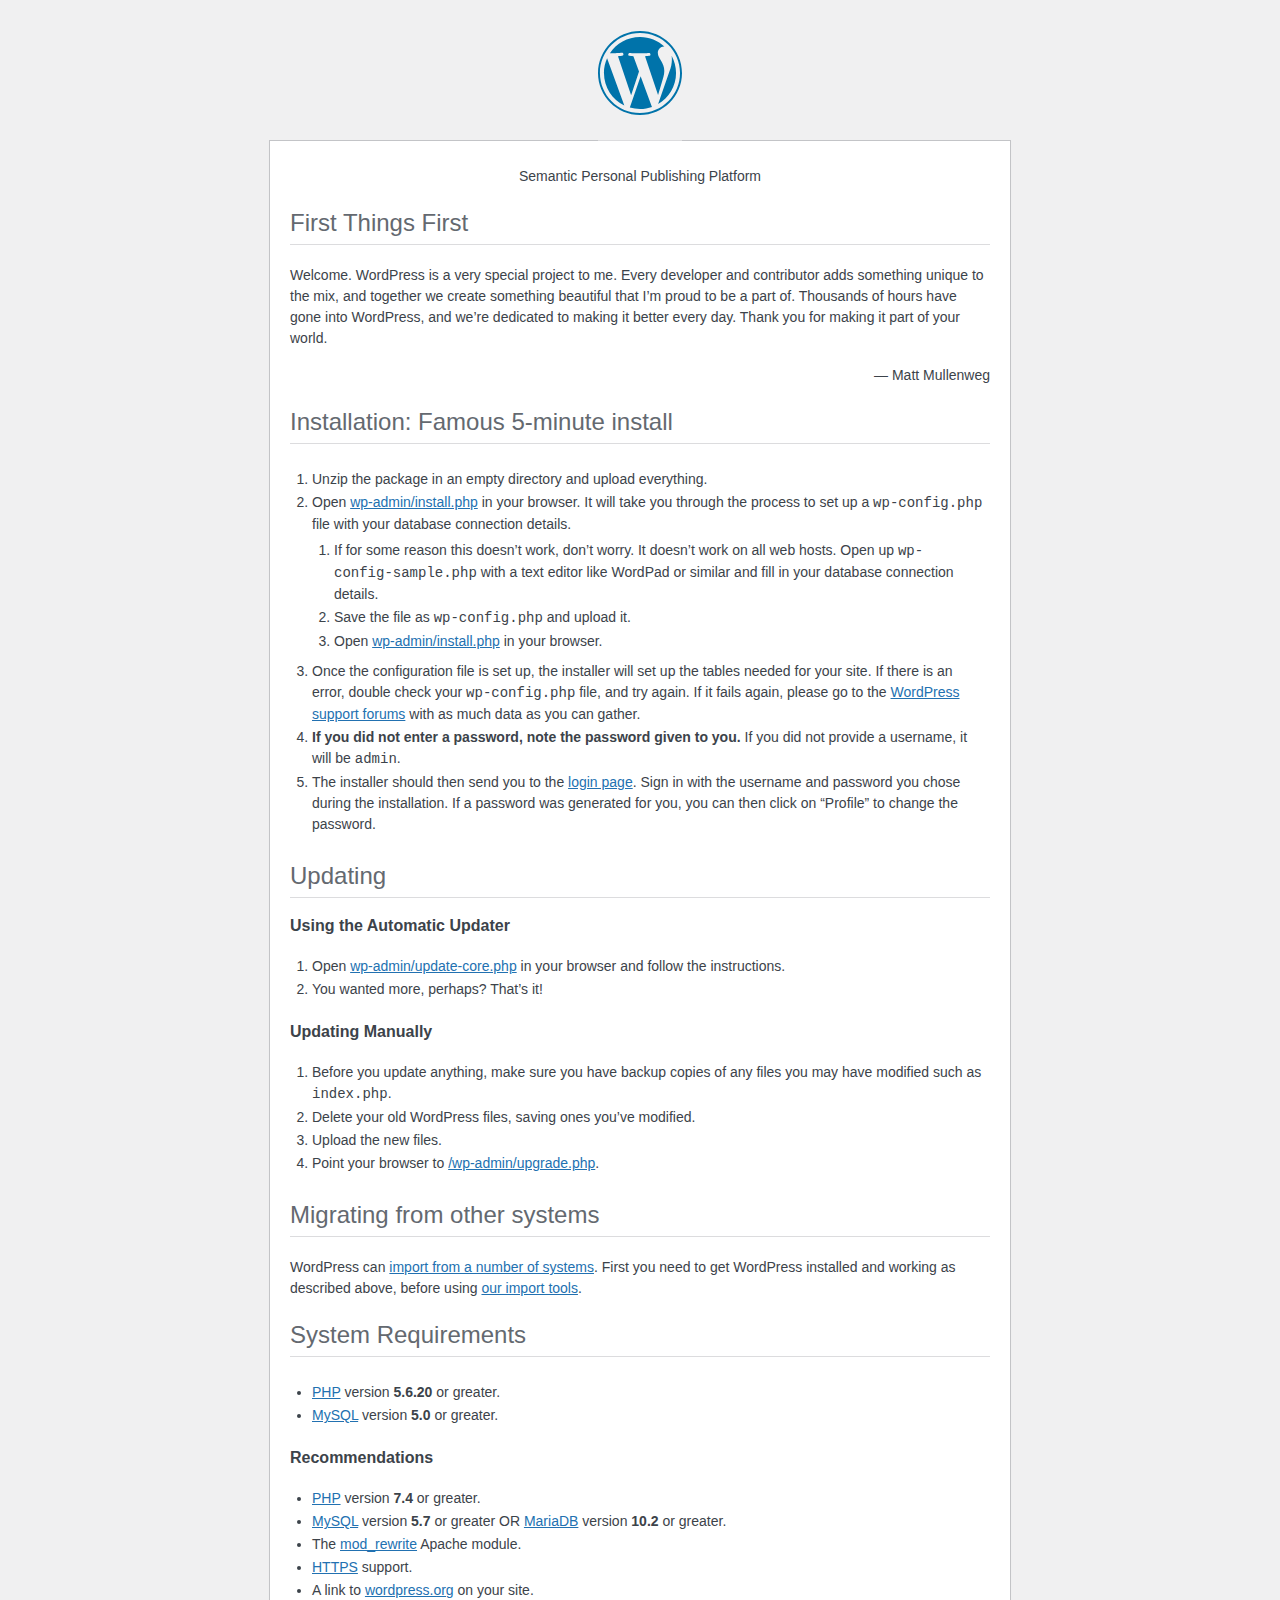
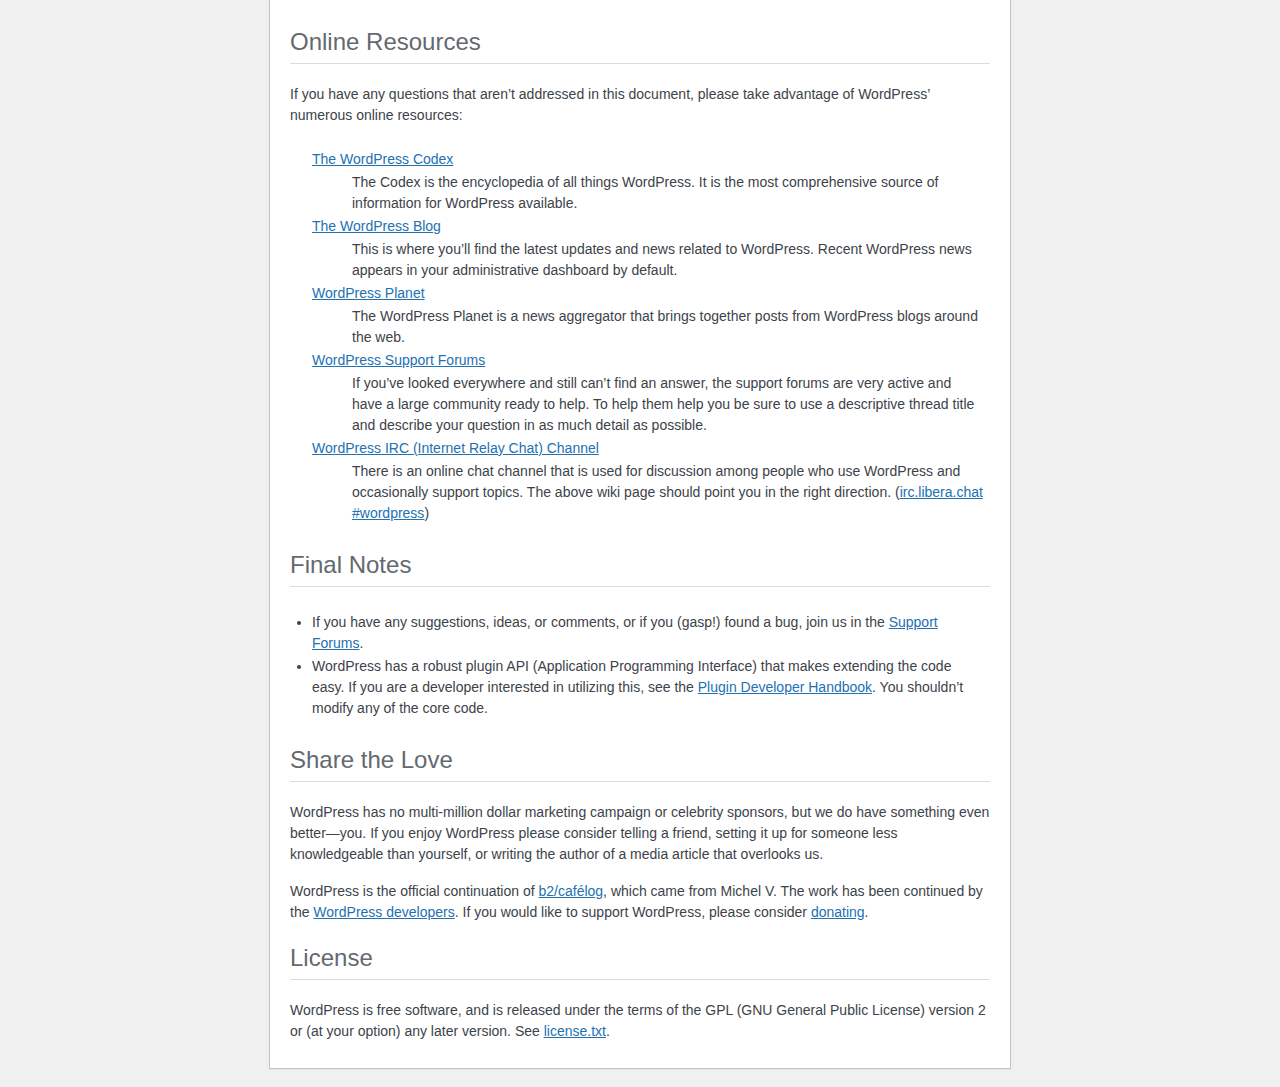
<file: wordpress/readme.html>
<!DOCTYPE html>
<html lang="en">
<head>
	<meta name="viewport" content="width=device-width" />
	<meta http-equiv="Content-Type" content="text/html; charset=utf-8" />
	<title>WordPress &#8250; ReadMe</title>
	<link rel="stylesheet" href="wp-admin/css/install.css?ver=20100228" type="text/css" />
</head>
<body>
<h1 id="logo">
	<a href="https://wordpress.org/"><img alt="WordPress" src="wp-admin/images/wordpress-logo.png" /></a>
</h1>
<p style="text-align: center">Semantic Personal Publishing Platform</p>

<h2>First Things First</h2>
<p>Welcome. WordPress is a very special project to me. Every developer and contributor adds something unique to the mix, and together we create something beautiful that I&#8217;m proud to be a part of. Thousands of hours have gone into WordPress, and we&#8217;re dedicated to making it better every day. Thank you for making it part of your world.</p>
<p style="text-align: right">&#8212; Matt Mullenweg</p>

<h2>Installation: Famous 5-minute install</h2>
<ol>
	<li>Unzip the package in an empty directory and upload everything.</li>
	<li>Open <span class="file"><a href="wp-admin/install.php">wp-admin/install.php</a></span> in your browser. It will take you through the process to set up a <code>wp-config.php</code> file with your database connection details.
		<ol>
			<li>If for some reason this doesn&#8217;t work, don&#8217;t worry. It doesn&#8217;t work on all web hosts. Open up <code>wp-config-sample.php</code> with a text editor like WordPad or similar and fill in your database connection details.</li>
			<li>Save the file as <code>wp-config.php</code> and upload it.</li>
			<li>Open <span class="file"><a href="wp-admin/install.php">wp-admin/install.php</a></span> in your browser.</li>
		</ol>
	</li>
	<li>Once the configuration file is set up, the installer will set up the tables needed for your site. If there is an error, double check your <code>wp-config.php</code> file, and try again. If it fails again, please go to the <a href="https://wordpress.org/support/forums/">WordPress support forums</a> with as much data as you can gather.</li>
	<li><strong>If you did not enter a password, note the password given to you.</strong> If you did not provide a username, it will be <code>admin</code>.</li>
	<li>The installer should then send you to the <a href="wp-login.php">login page</a>. Sign in with the username and password you chose during the installation. If a password was generated for you, you can then click on &#8220;Profile&#8221; to change the password.</li>
</ol>

<h2>Updating</h2>
<h3>Using the Automatic Updater</h3>
<ol>
	<li>Open <span class="file"><a href="wp-admin/update-core.php">wp-admin/update-core.php</a></span> in your browser and follow the instructions.</li>
	<li>You wanted more, perhaps? That&#8217;s it!</li>
</ol>

<h3>Updating Manually</h3>
<ol>
	<li>Before you update anything, make sure you have backup copies of any files you may have modified such as <code>index.php</code>.</li>
	<li>Delete your old WordPress files, saving ones you&#8217;ve modified.</li>
	<li>Upload the new files.</li>
	<li>Point your browser to <span class="file"><a href="wp-admin/upgrade.php">/wp-admin/upgrade.php</a>.</span></li>
</ol>

<h2>Migrating from other systems</h2>
<p>WordPress can <a href="https://wordpress.org/support/article/importing-content/">import from a number of systems</a>. First you need to get WordPress installed and working as described above, before using <a href="wp-admin/import.php">our import tools</a>.</p>

<h2>System Requirements</h2>
<ul>
	<li><a href="https://secure.php.net/">PHP</a> version <strong>5.6.20</strong> or greater.</li>
	<li><a href="https://www.mysql.com/">MySQL</a> version <strong>5.0</strong> or greater.</li>
</ul>

<h3>Recommendations</h3>
<ul>
	<li><a href="https://secure.php.net/">PHP</a> version <strong>7.4</strong> or greater.</li>
	<li><a href="https://www.mysql.com/">MySQL</a> version <strong>5.7</strong> or greater OR <a href="https://mariadb.org/">MariaDB</a> version <strong>10.2</strong> or greater.</li>
	<li>The <a href="https://httpd.apache.org/docs/2.2/mod/mod_rewrite.html">mod_rewrite</a> Apache module.</li>
	<li><a href="https://wordpress.org/news/2016/12/moving-toward-ssl/">HTTPS</a> support.</li>
	<li>A link to <a href="https://wordpress.org/">wordpress.org</a> on your site.</li>
</ul>

<h2>Online Resources</h2>
<p>If you have any questions that aren&#8217;t addressed in this document, please take advantage of WordPress&#8217; numerous online resources:</p>
<dl>
	<dt><a href="https://codex.wordpress.org/">The WordPress Codex</a></dt>
		<dd>The Codex is the encyclopedia of all things WordPress. It is the most comprehensive source of information for WordPress available.</dd>
	<dt><a href="https://wordpress.org/news/">The WordPress Blog</a></dt>
		<dd>This is where you&#8217;ll find the latest updates and news related to WordPress. Recent WordPress news appears in your administrative dashboard by default.</dd>
	<dt><a href="https://planet.wordpress.org/">WordPress Planet</a></dt>
		<dd>The WordPress Planet is a news aggregator that brings together posts from WordPress blogs around the web.</dd>
	<dt><a href="https://wordpress.org/support/forums/">WordPress Support Forums</a></dt>
		<dd>If you&#8217;ve looked everywhere and still can&#8217;t find an answer, the support forums are very active and have a large community ready to help. To help them help you be sure to use a descriptive thread title and describe your question in as much detail as possible.</dd>
	<dt><a href="https://make.wordpress.org/support/handbook/appendix/other-support-locations/introduction-to-irc/">WordPress <abbr>IRC</abbr> (Internet Relay Chat) Channel</a></dt>
		<dd>There is an online chat channel that is used for discussion among people who use WordPress and occasionally support topics. The above wiki page should point you in the right direction. (<a href="https://web.libera.chat/#wordpress">irc.libera.chat #wordpress</a>)</dd>
</dl>

<h2>Final Notes</h2>
<ul>
	<li>If you have any suggestions, ideas, or comments, or if you (gasp!) found a bug, join us in the <a href="https://wordpress.org/support/forums/">Support Forums</a>.</li>
	<li>WordPress has a robust plugin <abbr>API</abbr> (Application Programming Interface) that makes extending the code easy. If you are a developer interested in utilizing this, see the <a href="https://developer.wordpress.org/plugins/">Plugin Developer Handbook</a>. You shouldn&#8217;t modify any of the core code.</li>
</ul>

<h2>Share the Love</h2>
<p>WordPress has no multi-million dollar marketing campaign or celebrity sponsors, but we do have something even better&#8212;you. If you enjoy WordPress please consider telling a friend, setting it up for someone less knowledgeable than yourself, or writing the author of a media article that overlooks us.</p>

<p>WordPress is the official continuation of <a href="http://cafelog.com/">b2/caf&#233;log</a>, which came from Michel V. The work has been continued by the <a href="https://wordpress.org/about/">WordPress developers</a>. If you would like to support WordPress, please consider <a href="https://wordpress.org/donate/">donating</a>.</p>

<h2>License</h2>
<p>WordPress is free software, and is released under the terms of the <abbr>GPL</abbr> (GNU General Public License) version 2 or (at your option) any later version. See <a href="license.txt">license.txt</a>.</p>

</body>
</html>
</file>
<file: wordpress/wp-admin/css/install.css>
html {
	background: #f0f0f1;
	margin: 0 20px;
}

body {
	background: #fff;
	border: 1px solid #c3c4c7;
	color: #3c434a;
	font-family: -apple-system, BlinkMacSystemFont, "Segoe UI", Roboto, Oxygen-Sans, Ubuntu, Cantarell, "Helvetica Neue", sans-serif;
	margin: 140px auto 25px;
	padding: 20px 20px 10px;
	max-width: 700px;
	-webkit-font-smoothing: subpixel-antialiased;
	box-shadow: 0 1px 1px rgba(0, 0, 0, 0.04);
}

a {
	color: #2271b1;
}

a:hover,
a:active {
	color: #135e96;
}

a:focus {
	color: #043959;
	box-shadow:
		0 0 0 1px #4f94d4,
		0 0 2px 1px rgba(79, 148, 212, 0.8);
}

h1, h2 {
	border-bottom: 1px solid #dcdcde;
	clear: both;
	color: #646970;
	font-size: 24px;
	padding: 0 0 7px;
	font-weight: 400;
}

h3 {
	font-size: 16px;
}

p, li, dd, dt {
	padding-bottom: 2px;
	font-size: 14px;
	line-height: 1.5;
}

code, .code {
	font-family: Consolas, Monaco, monospace;
}

ul, ol, dl {
	padding: 5px 5px 5px 22px;
}

a img {
	border: 0
}
abbr {
	border: 0;
	font-variant: normal;
}

fieldset {
	border: 0;
	padding: 0;
	margin: 0;
}

label {
	cursor: pointer;
}

#logo {
	margin: -130px auto 25px;
	padding: 0 0 25px;
	width: 84px;
	height: 84px;
	overflow: hidden;
	background-image: url(../images/w-logo-blue.png?ver=20131202);
	background-image: none, url(../images/wordpress-logo.svg?ver=20131107);
	background-size: 84px;
	background-position: center top;
	background-repeat: no-repeat;
	color: #3c434a; /* same as login.css */
	font-size: 20px;
	font-weight: 400;
	line-height: 1.3em;
	text-decoration: none;
	text-align: center;
	text-indent: -9999px;
	outline: none;
}

.step {
	margin: 20px 0 15px;
}
.step, th {
	text-align: left;
	padding: 0;
}
.language-chooser.wp-core-ui .step .button.button-large {
	font-size: 14px;
}
textarea {
	border: 1px solid #dcdcde;
	font-family: -apple-system, BlinkMacSystemFont, "Segoe UI", Roboto, Oxygen-Sans, Ubuntu, Cantarell, "Helvetica Neue", sans-serif;
	width: 100%;
	box-sizing: border-box;
}

.form-table {
	border-collapse: collapse;
	margin-top: 1em;
	width: 100%;
}

.form-table td {
	margin-bottom: 9px;
	padding: 10px 20px 10px 0;
	font-size: 14px;
	vertical-align: top
}

.form-table th {
	font-size: 14px;
	text-align: left;
	padding: 10px 20px 10px 0;
	width: 140px;
	vertical-align: top;
}

.form-table code {
	line-height: 1.28571428;
	font-size: 14px;
}

.form-table p {
	margin: 4px 0 0;
	font-size: 11px;
}

.form-table input {
	line-height: 1.33333333;
	font-size: 15px;
	padding: 3px 5px;
}

input,
submit {
	font-family: -apple-system, BlinkMacSystemFont, "Segoe UI", Roboto, Oxygen-Sans, Ubuntu, Cantarell, "Helvetica Neue", sans-serif;
}

.form-table input[type=text],
.form-table input[type=email],
.form-table input[type=url],
.form-table input[type=password],
#pass-strength-result {
	width: 218px;
}

.form-table th p {
	font-weight: 400;
}

.form-table.install-success th,
.form-table.install-success td {
	vertical-align: middle;
	padding: 16px 20px 16px 0;
}

.form-table.install-success td p {
	margin: 0;
	font-size: 14px;
}

.form-table.install-success td code {
	margin: 0;
	font-size: 18px;
}

#error-page {
	margin-top: 50px;
}

#error-page p {
	font-size: 14px;
	line-height: 1.28571428;
	margin: 25px 0 20px;
}

#error-page code, .code {
	font-family: Consolas, Monaco, monospace;
}

.message {
	border-left: 4px solid #d63638;
	padding: .7em .6em;
	background-color: #fcf0f1;
}

/* rtl:ignore */
#dbname,
#uname,
#pwd,
#dbhost,
#prefix,
#user_login,
#admin_email,
#pass1,
#pass2 {
	direction: ltr;
}


/* localization */
body.rtl,
.rtl textarea,
.rtl input,
.rtl submit {
	font-family: Tahoma, sans-serif;
}

:lang(he-il) body.rtl,
:lang(he-il) .rtl textarea,
:lang(he-il) .rtl input,
:lang(he-il) .rtl submit {
	font-family: Arial, sans-serif;
}

@media only screen and (max-width: 799px) {
	body {
		margin-top: 115px;
	}
	#logo a {
		margin: -125px auto 30px;
	}
}

@media screen and (max-width: 782px) {

	.form-table {
		margin-top: 0;
	}

	.form-table th,
	.form-table td {
		display: block;
		width: auto;
		vertical-align: middle;
	}

	.form-table th {
		padding: 20px 0 0;
	}

	.form-table td {
		padding: 5px 0;
		border: 0;
		margin: 0;
	}

	textarea,
	input {
		font-size: 16px;
	}

	.form-table td input[type="text"],
	.form-table td input[type="email"],
	.form-table td input[type="url"],
	.form-table td input[type="password"],
	.form-table td select,
	.form-table td textarea,
	.form-table span.description {
		width: 100%;
		font-size: 16px;
		line-height: 1.5;
		padding: 7px 10px;
		display: block;
		max-width: none;
		box-sizing: border-box;
	}

	.wp-pwd #pass1 {
		padding-right: 50px;
	}

	.wp-pwd .button.wp-hide-pw {
		right: 0;
	}

	#pass-strength-result {
		width: 100%;
	}
}

body.language-chooser {
	max-width: 300px;
}

.language-chooser select {
	padding: 8px;
	width: 100%;
	display: block;
	border: 1px solid #dcdcde;
	background: #fff;
	color: #2c3338;
	font-size: 16px;
	font-family: Arial, sans-serif;
	font-weight: 400;
}

.language-chooser select:focus {
	color: #2c3338;
}

.language-chooser select option:hover,
.language-chooser select option:focus {
	color: #0a4b78;
}

.language-chooser .step {
	text-align: right;
}

.screen-reader-input,
.screen-reader-text {
	border: 0;
	clip: rect(1px, 1px, 1px, 1px);
	-webkit-clip-path: inset(50%);
	clip-path: inset(50%);
	height: 1px;
	margin: -1px;
	overflow: hidden;
	padding: 0;
	position: absolute;
	width: 1px;
	word-wrap: normal !important;
}

.spinner {
	background: url(../images/spinner.gif) no-repeat;
	background-size: 20px 20px;
	visibility: hidden;
	opacity: 0.7;
	filter: alpha(opacity=70);
	width: 20px;
	height: 20px;
	margin: 2px 5px 0;
}

.step .spinner {
	display: inline-block;
	vertical-align: middle;
	margin-right: 15px;
}

.button.hide-if-no-js,
.hide-if-no-js {
	display: none;
}

/**
 * HiDPI Displays
 */
@media print,
  (-webkit-min-device-pixel-ratio: 1.25),
  (min-resolution: 120dpi) {

	.spinner {
		background-image: url(../images/spinner-2x.gif);
	}

}
</file>
